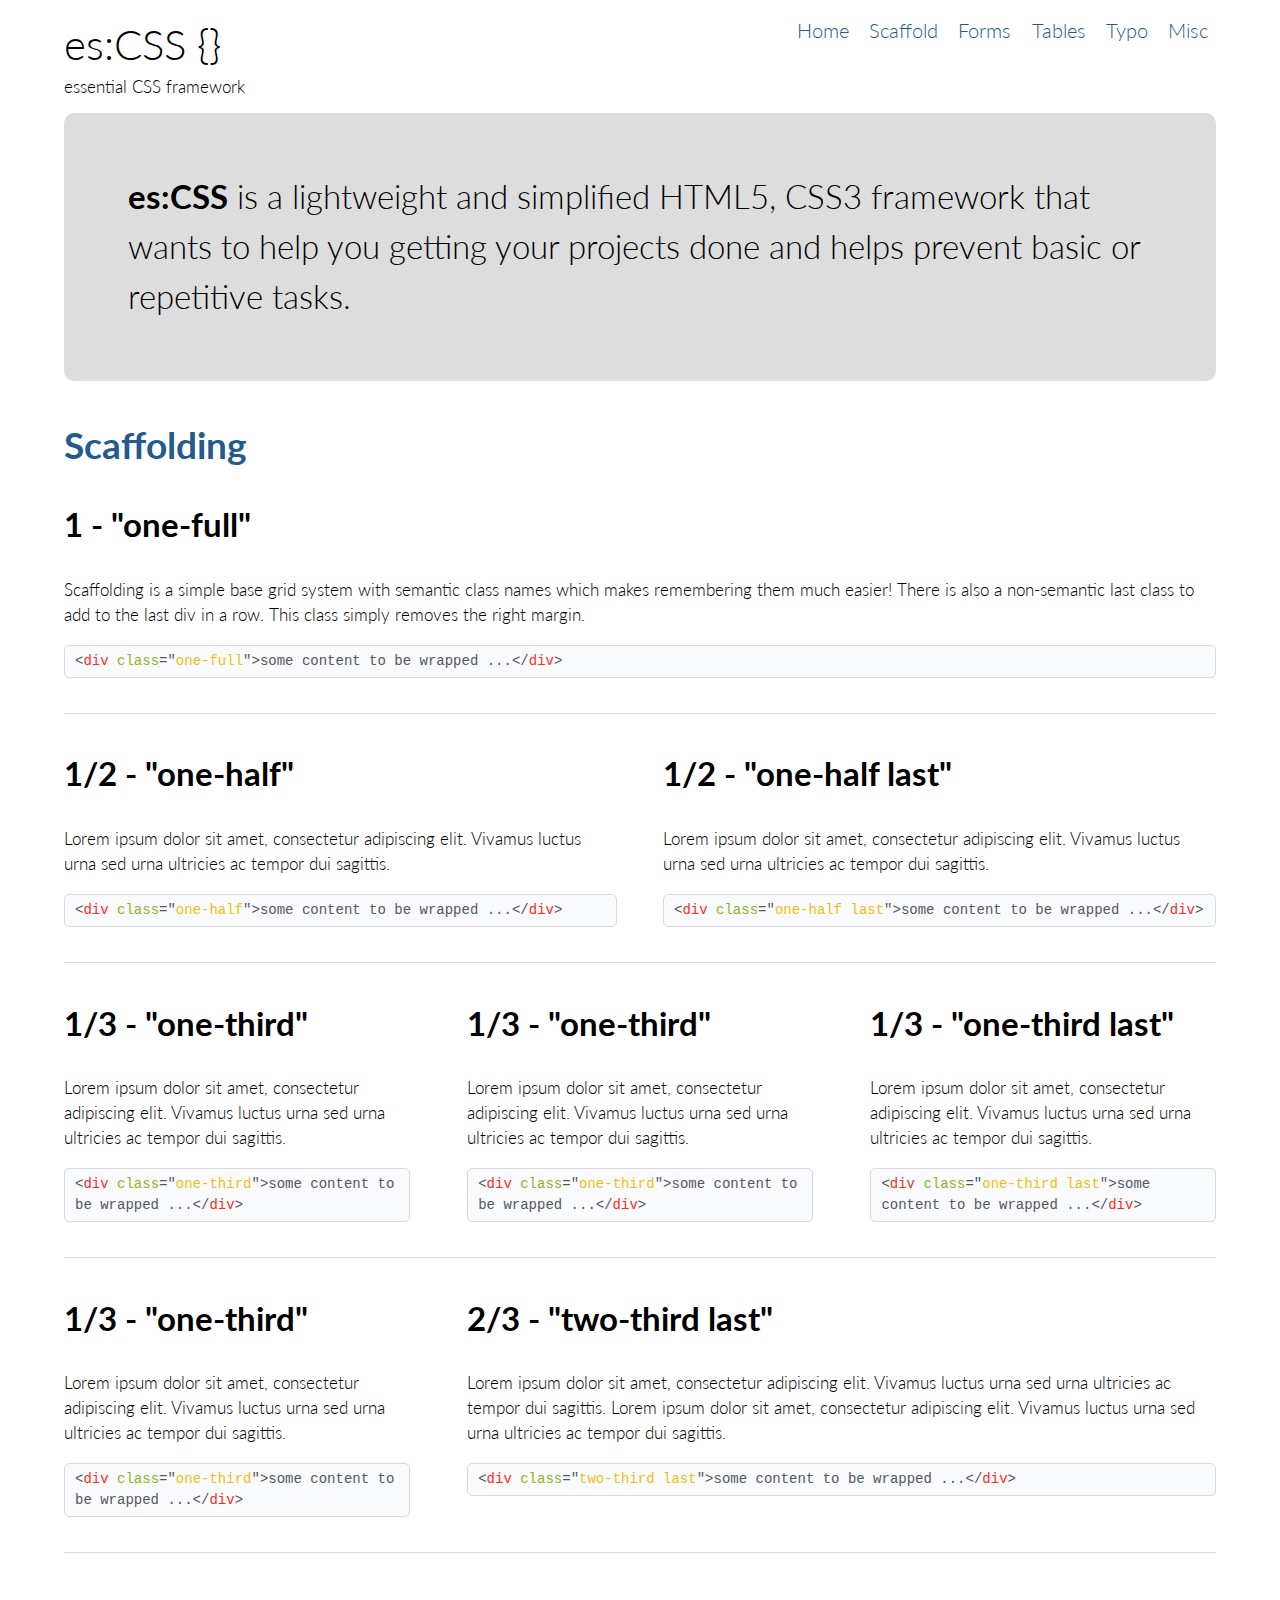
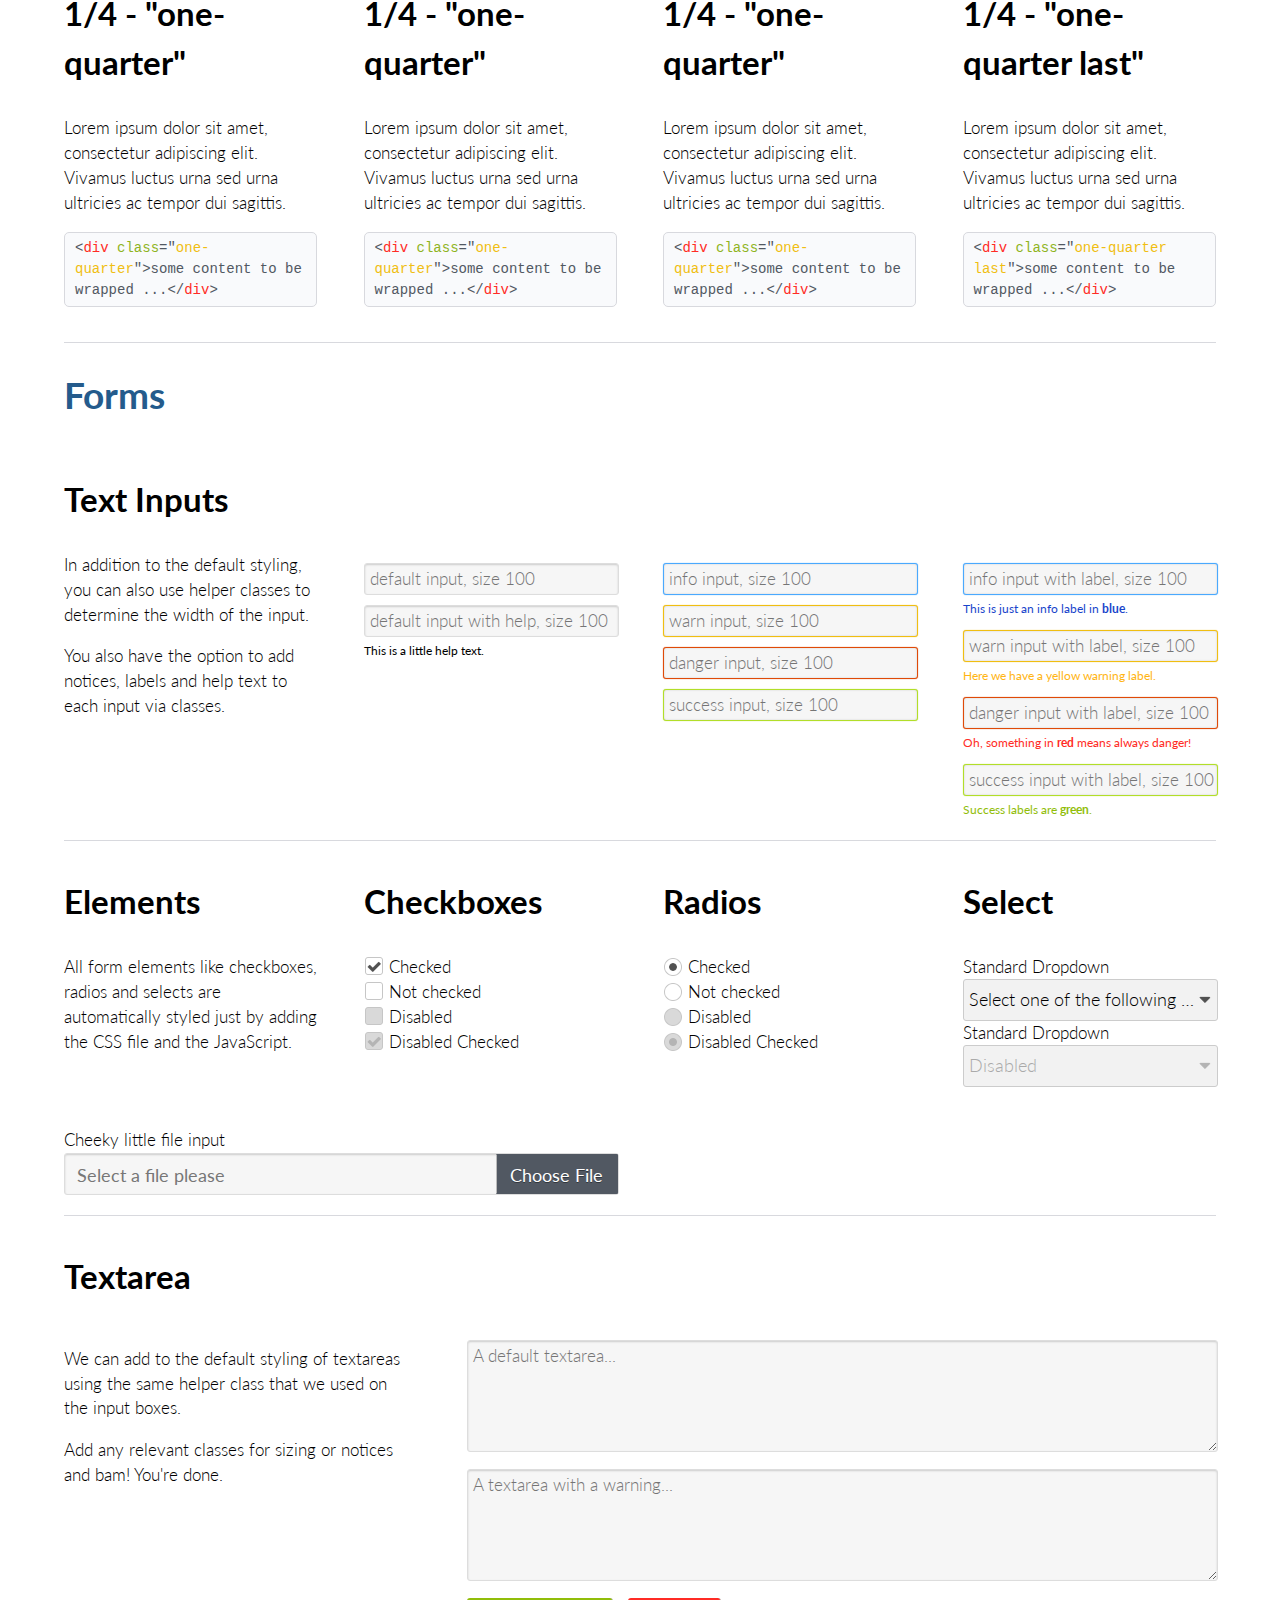
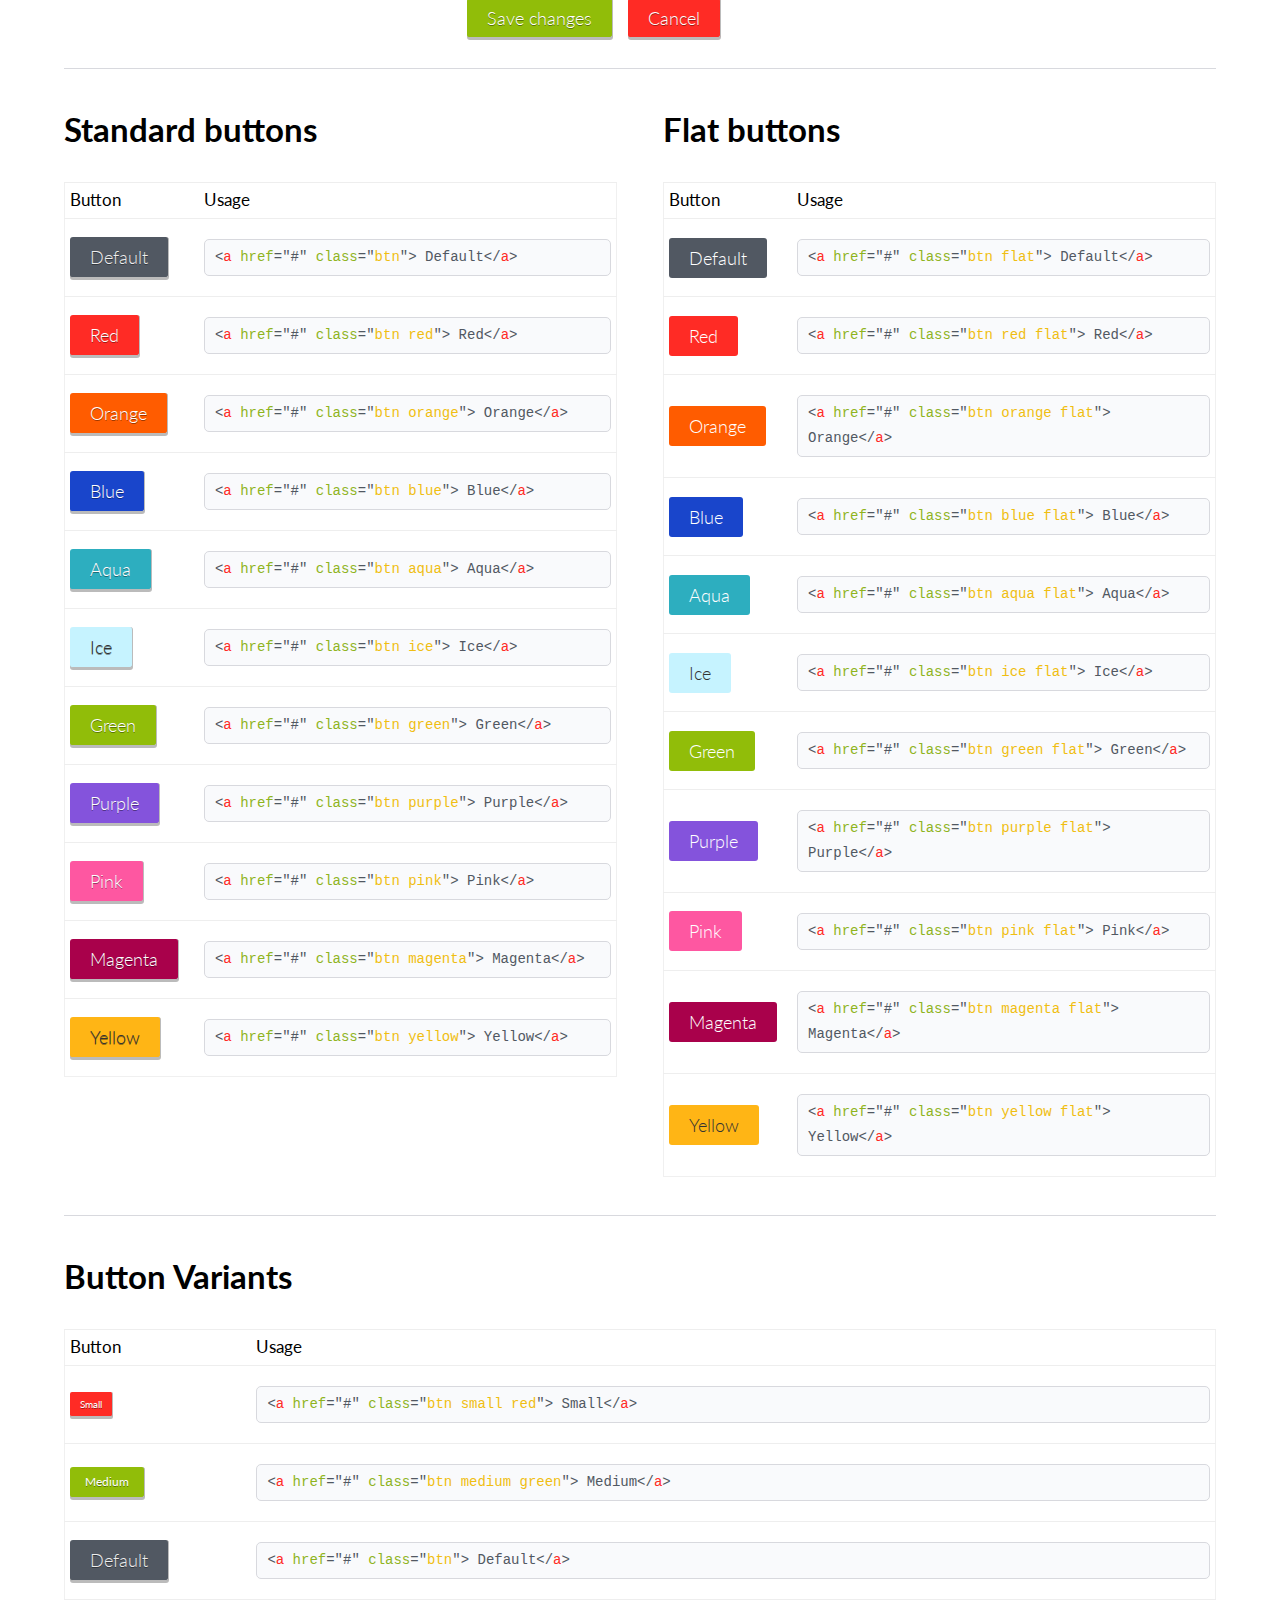
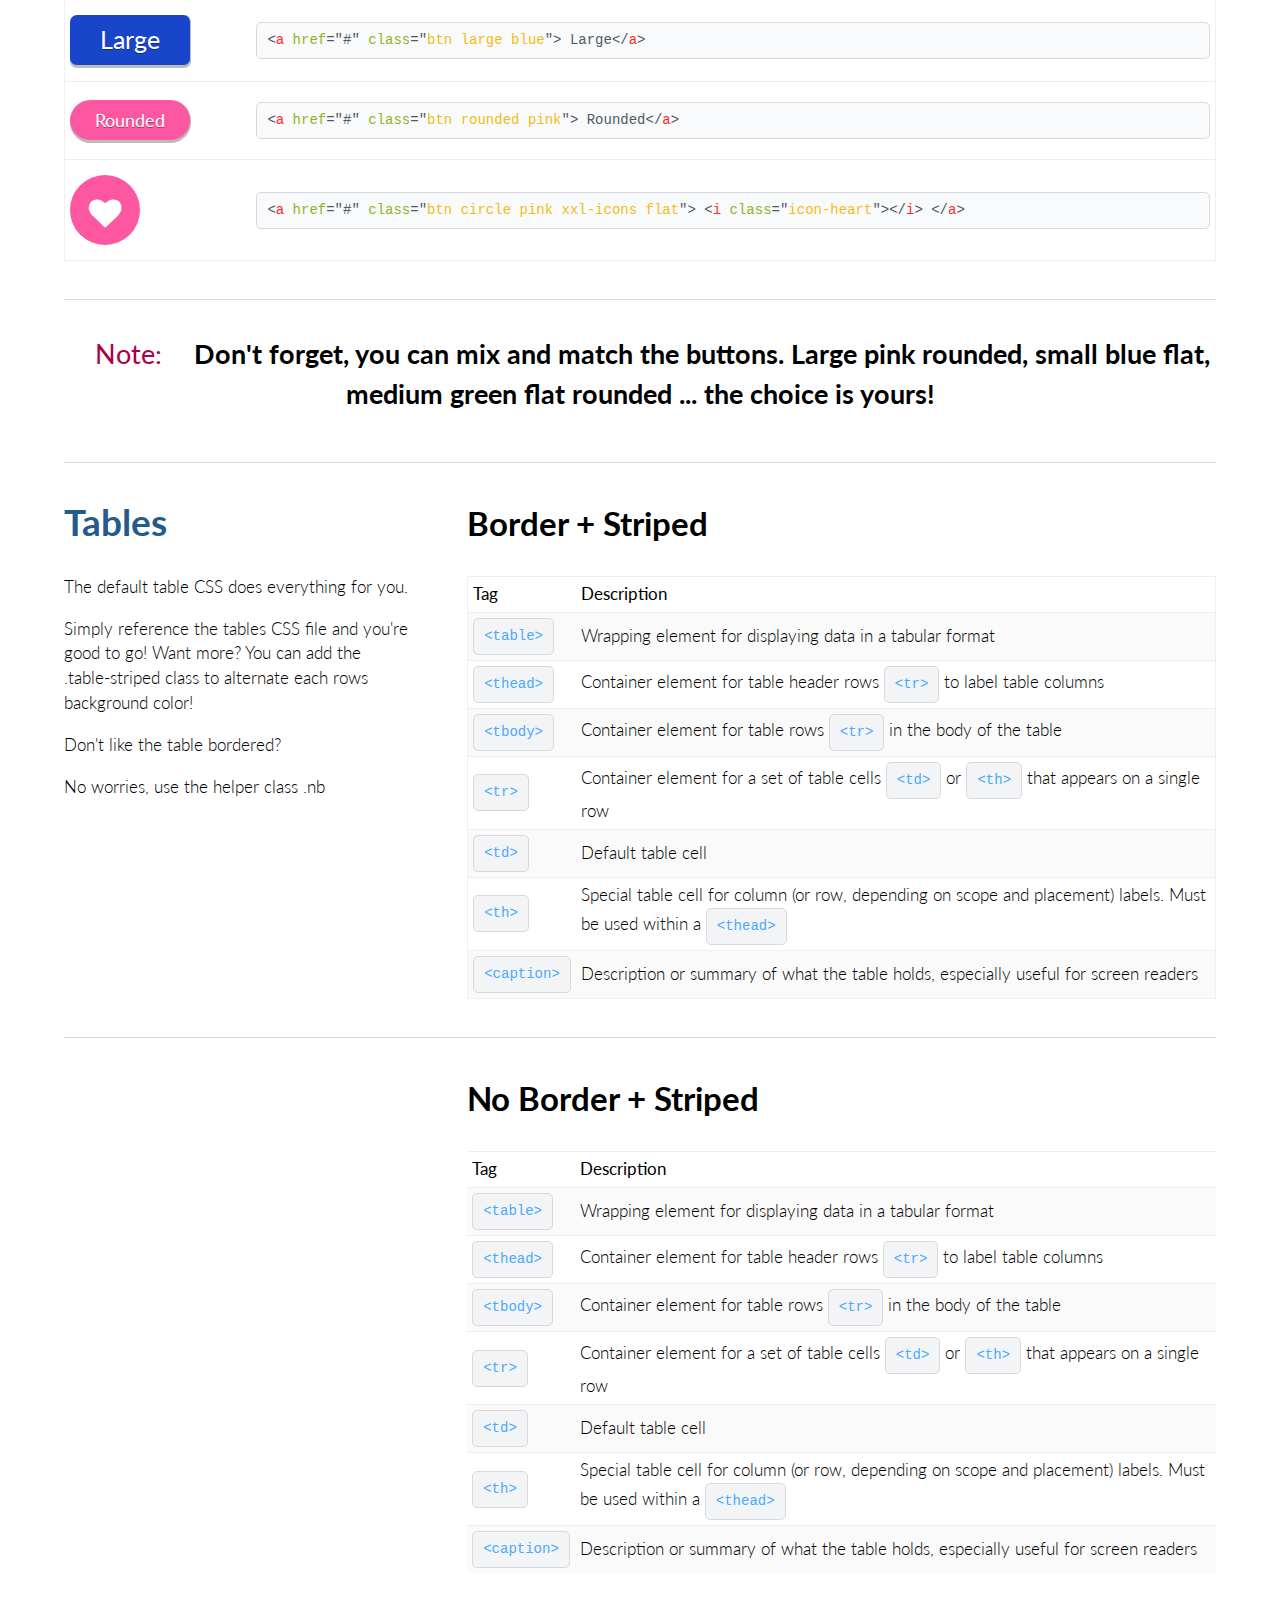
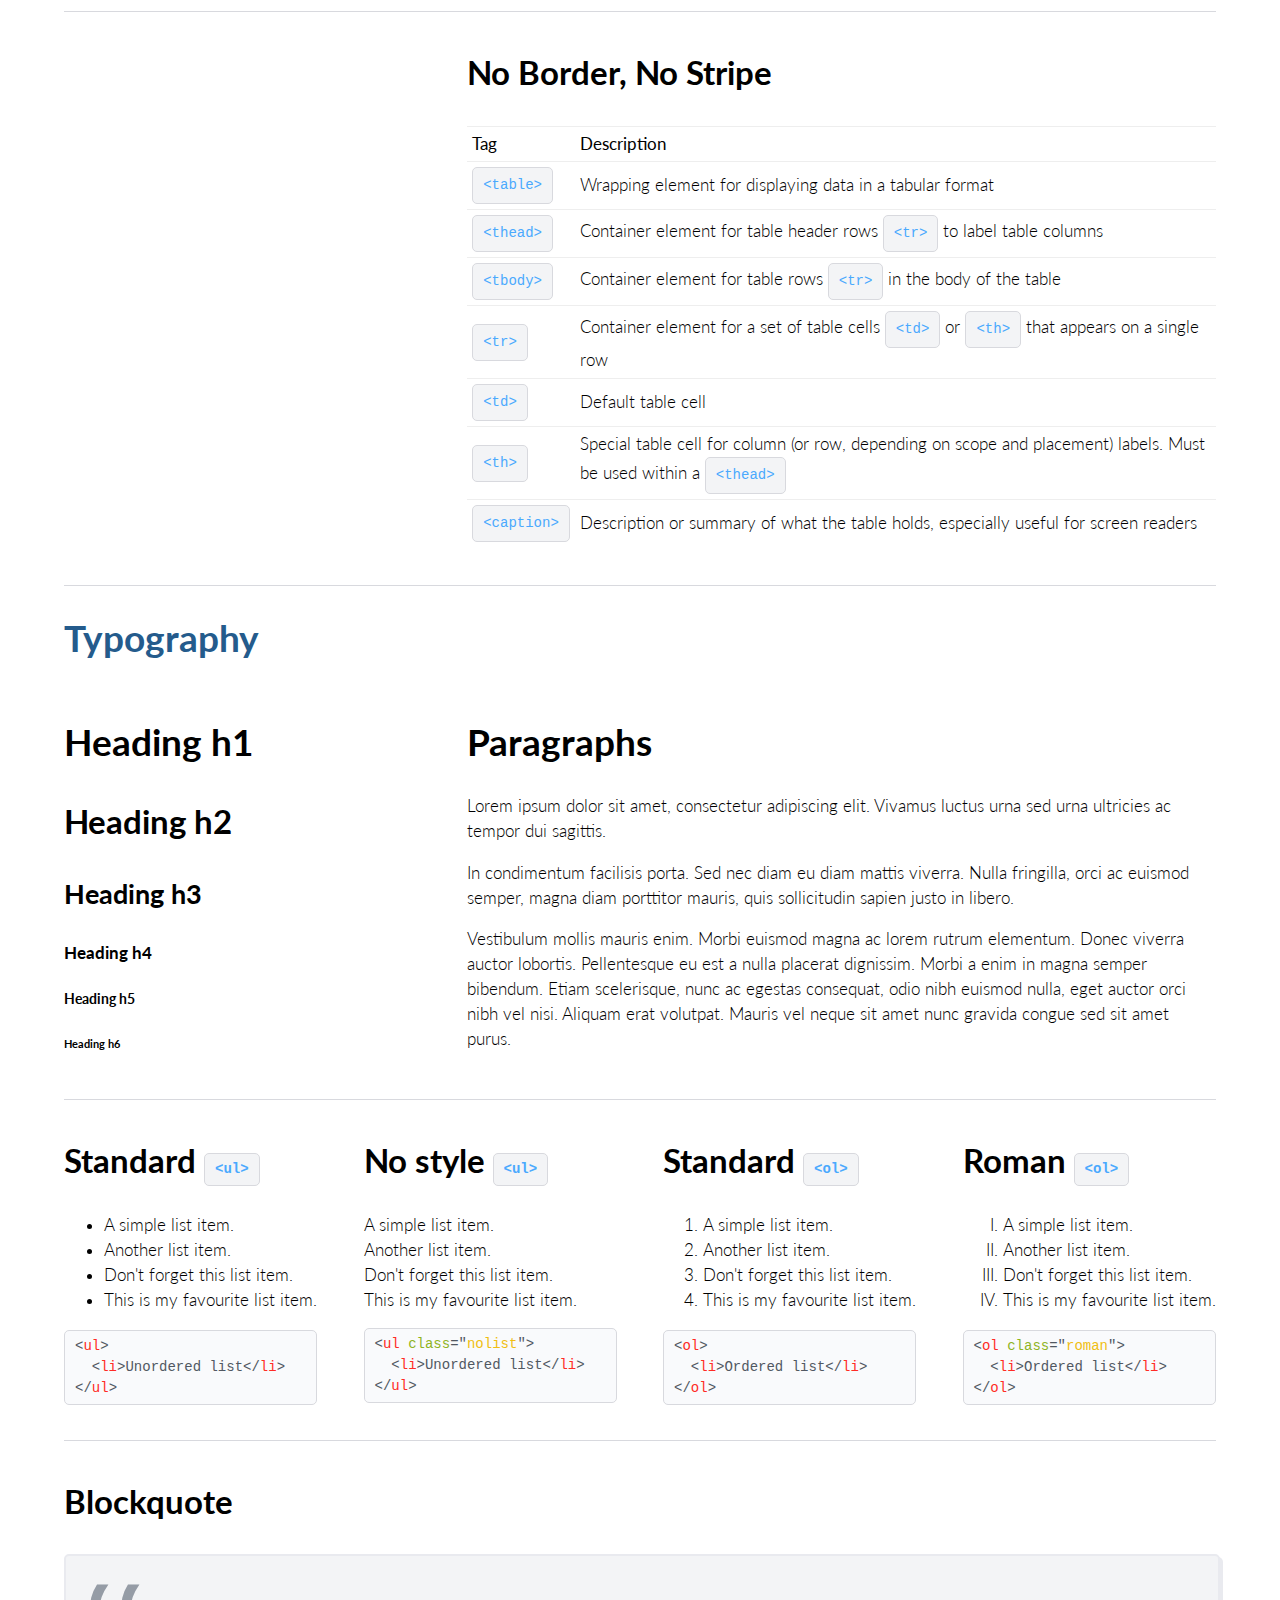
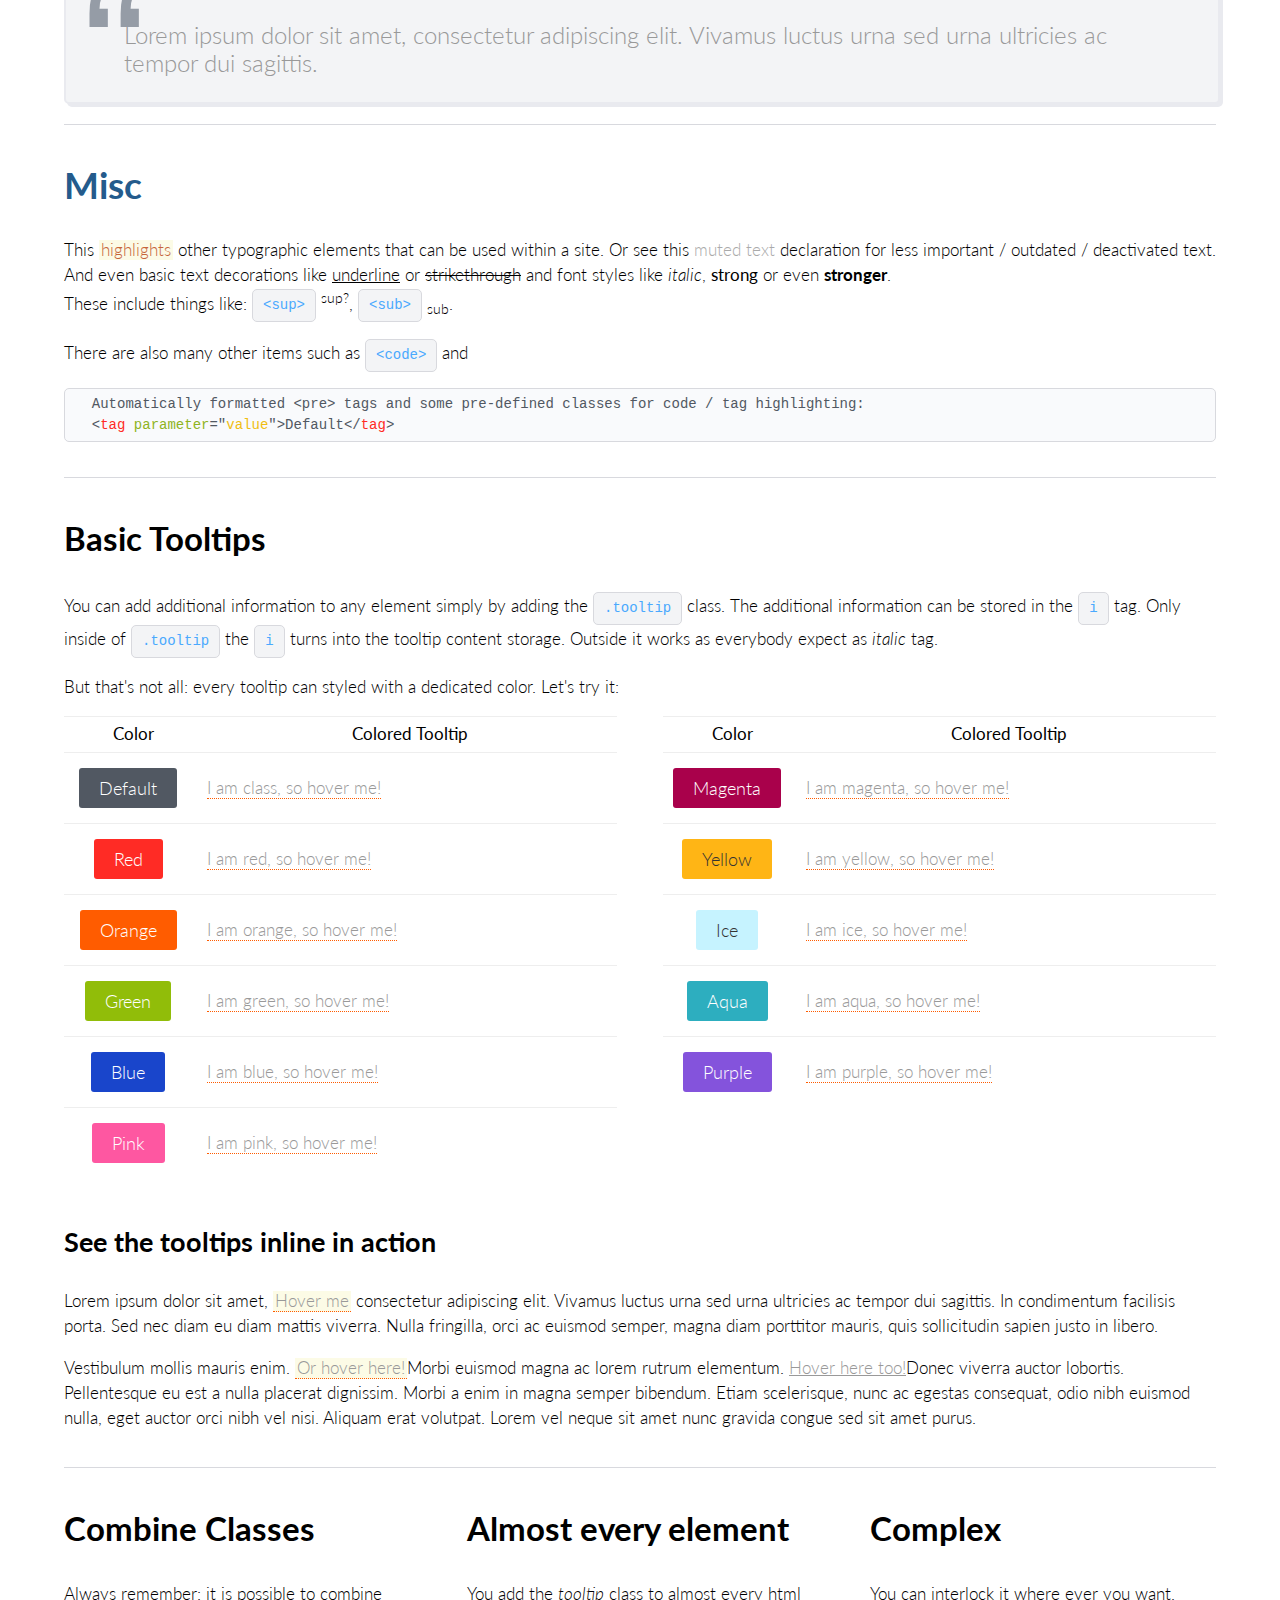
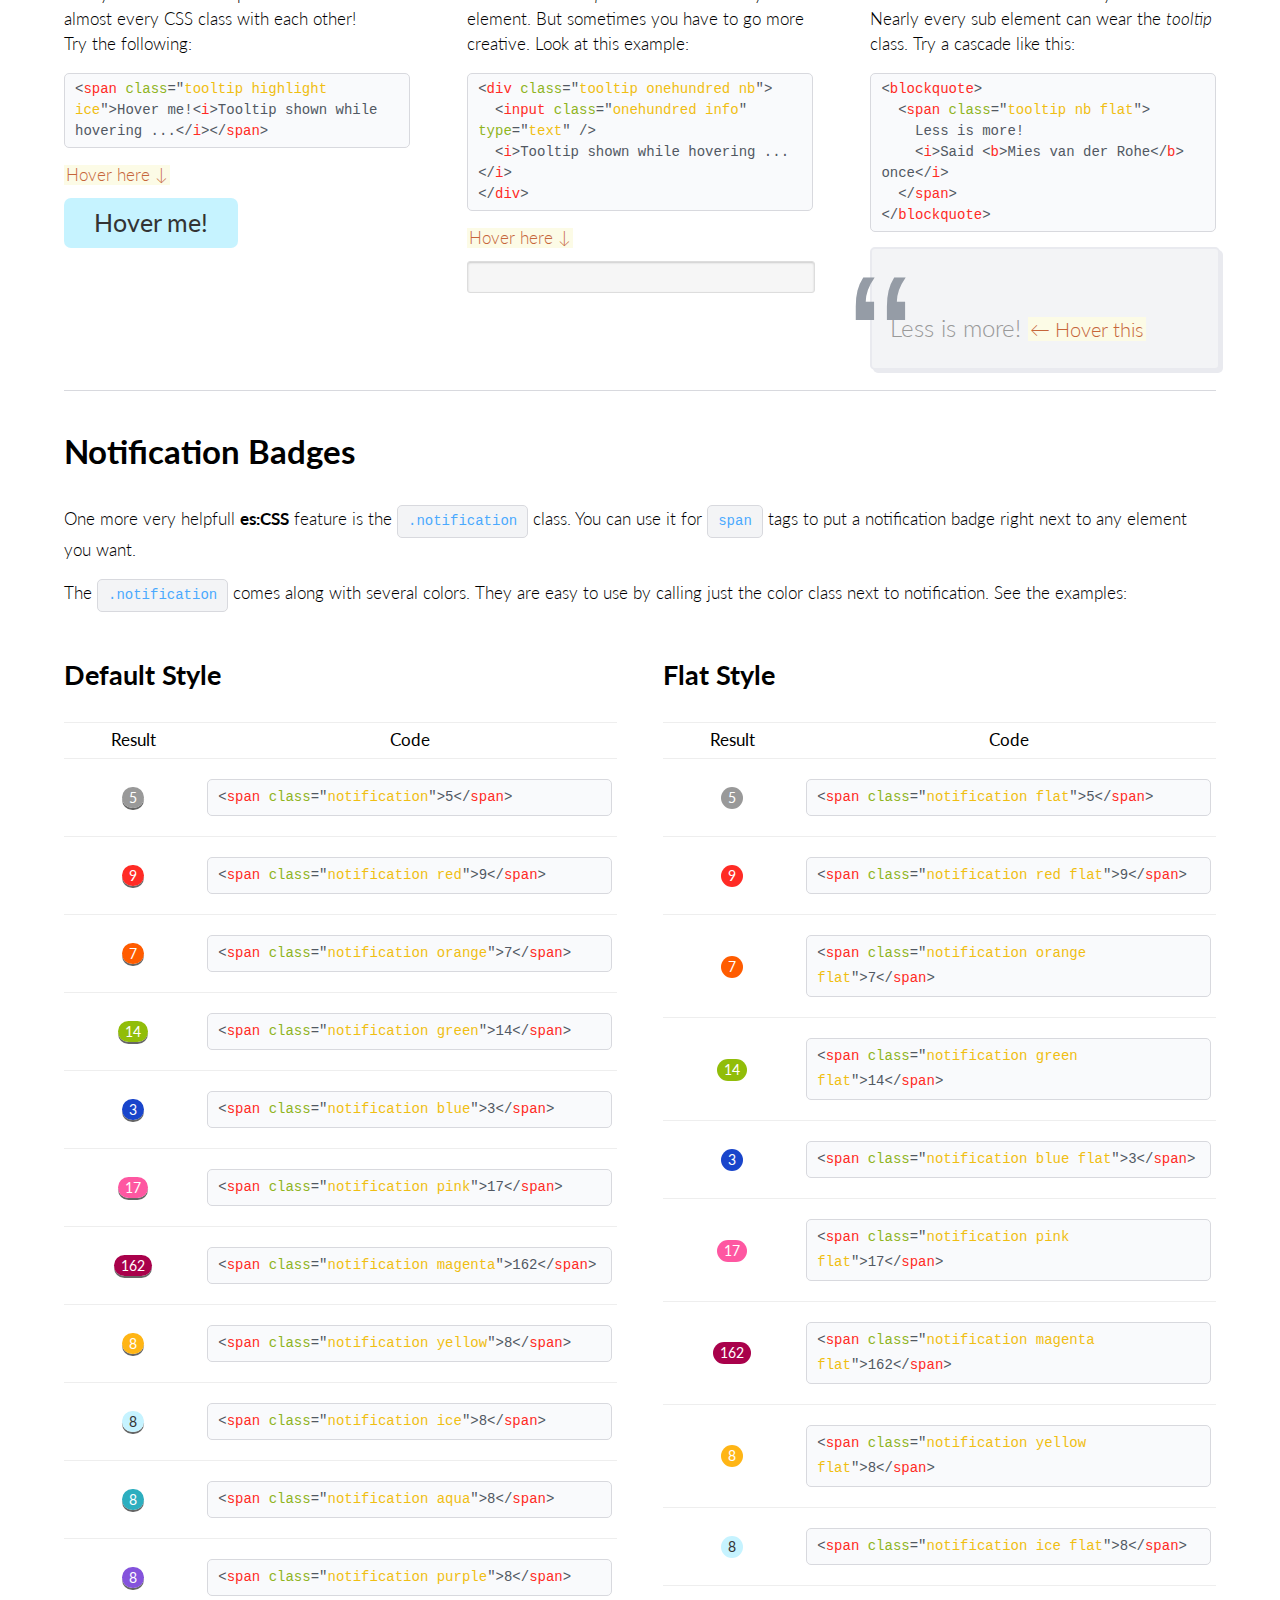
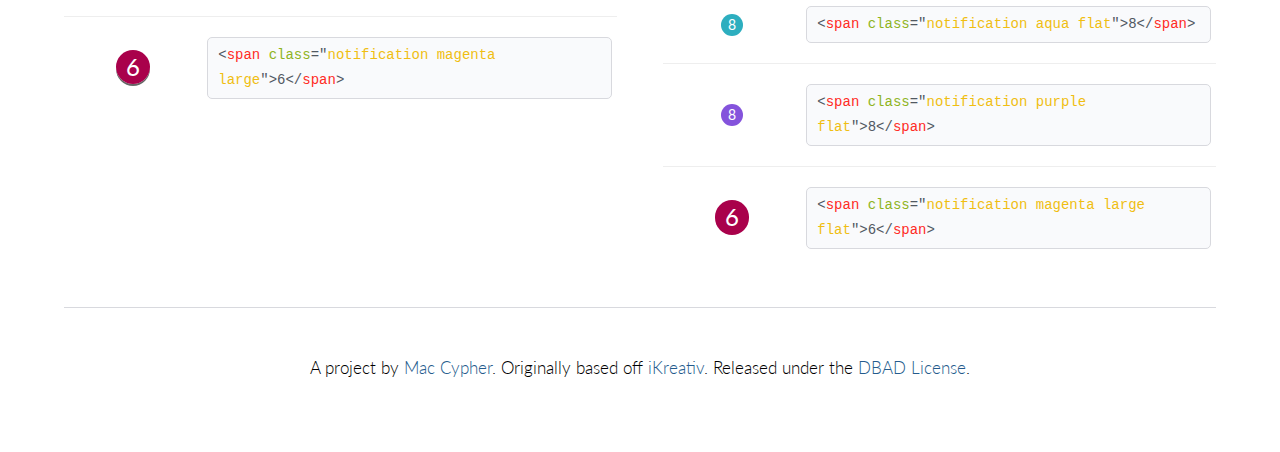
<file: es-css/index.html>
<!doctype html>

<!--[if lt IE 7]> 
	<html class="nojs ms lt_ie7" lang="en"> 
<![endif]-->

<!--[if IE 7]>    
	<html class="nojs ms ie7" lang="en"> 
<![endif]-->

<!--[if IE 8]>    
	<html class="nojs ms ie8" lang="en"> 
<![endif]-->

<!--[if gt IE 8]> 
	<html class="nojs ms" lang="en"> 
<![endif]-->

<html lang="en">

<head>
	<meta charset="utf-8">
	<meta http-equiv="X-UA-Compatible" content="IE=edge,chrome=1">
	<meta name="author" content="MacCypher">
	<meta name="description" content="eCSS - A reduced HTML5, CSS3 framework">
	<meta name="keywords" content="eCSS, reduced, css, framework, jquery, bootstrap, iKreativ, twitter, boilerplate, jquery, html5, ikreativ">
	<link rel="shortcut icon" href="assets/img/favicon.png">
	
	<!-- Mobile Viewport -->
	<meta name="viewport" content="width=device-width">

	<title>eCSS - A reduced HTML5, CSS3 framework</title>
	<!-- IMPORTANT: The "Uniform" CSS have to be loaded before jQuery will be loaded -->
	<link href="assets/css/uniform.default.css" rel="stylesheet">

	<script src="assets/js/jquery-2.0.2.min.js"></script>
	<script src="assets/js/jquery.uniform.min.js"></script>
    <script src="assets/js/app.js"></script>

	<!--
		Minify and combine all CSS files
		if you use webspace with php support
	-->
	<!-- <link href="assets/css/minified.css.php" rel="stylesheet"> -->
	
	<!-- Basic CSS integration, if you don't can od want use php minification above -->
	<link href="assets/css/typo.css" rel="stylesheet">
	<link href="assets/css/forms.css" rel="stylesheet">
	<link href="assets/css/tables.css" rel="stylesheet">
	<link href="assets/css/helpers.css" rel="stylesheet">
	<link href="assets/css/scaffold.css" rel="stylesheet">
	<link href="assets/css/icons.css" rel="stylesheet">
	<link href="assets/css/buttons.css" rel="stylesheet">

	<!-- Custom CSS integration goes heer: -->
	<link href="assets/css/app.css" rel="stylesheet">

</head>

<body>
	<div id="top-bar">
		<div id="logo">
			<a class="home-link" href="index.html"></a>
			<span class="logo-text">es:CSS <span class="sign">{}</span></span>
			<small>essential CSS framework</small>
		</div>
		<nav id="primary">
			<ul>
				<li><a href="#">Home</a></li>
				<li><a href="#scaffold">Scaffold</a></li>
				<li><a href="#forms">Forms</a></li>
				<li><a href="#tables">Tables</a></li>
				<li><a href="#typo">Typo</a></li>
				<li><a href="#misc">Misc</a></li>
			</ul>
		</nav>
	</div>
	<header>
		<p class="big-text"><strong>es:CSS</strong> is a lightweight and simplified HTML5, CSS3 framework that wants to help you getting your projects done and helps prevent basic or repetitive tasks.</p>
	</header>
	<section class="base">
		<div class="one-full">
			<h1><a name="scaffold">Scaffolding</a></h1>
			<h2>1 - "one-full"</h2>
			<p>Scaffolding is a simple base grid system with semantic class names which makes remembering them much easier! There is also a non-semantic last class to add to the last div in a row. This class simply removes the right margin.</p>
			<pre>&lt;<span class="tag">div</span><span class="cls"> class</span>=&quot;<span class="prm">one-full</span>&quot;&gt;some content to be wrapped ...&lt;/<span class="tag">div</span>&gt;</pre>
		</div>

		<hr>

		<div class="one-half">
			<h2>1/2 - "one-half"</h2>
			<p>Lorem ipsum dolor sit amet, consectetur adipiscing elit. Vivamus luctus urna sed urna ultricies ac tempor dui sagittis.</p>
			<pre>&lt;<span class="tag">div</span><span class="cls"> class</span>=&quot;<span class="prm">one-half</span>&quot;&gt;some content to be wrapped ...&lt;/<span class="tag">div</span>&gt;</pre>
		</div>

		<div class="one-half last">
			<h2>1/2 - "one-half last"</h2>
			<p>Lorem ipsum dolor sit amet, consectetur adipiscing elit. Vivamus luctus urna sed urna ultricies ac tempor dui sagittis.</p>
			<pre>&lt;<span class="tag">div</span><span class="cls"> class</span>=&quot;<span class="prm">one-half last</span>&quot;&gt;some content to be wrapped ...&lt;/<span class="tag">div</span>&gt;</pre>
		</div>

		<hr>

		<div class="one-third">
			<h2>1/3 - "one-third"</h2>
			<p>Lorem ipsum dolor sit amet, consectetur adipiscing elit. Vivamus luctus urna sed urna ultricies ac tempor dui sagittis.</p>
			<pre>&lt;<span class="tag">div</span><span class="cls"> class</span>=&quot;<span class="prm">one-third</span>&quot;&gt;some content to be wrapped ...&lt;/<span class="tag">div</span>&gt;</pre>
		</div>

		<div class="one-third">
			<h2>1/3 - "one-third"</h2>
			<p>Lorem ipsum dolor sit amet, consectetur adipiscing elit. Vivamus luctus urna sed urna ultricies ac tempor dui sagittis.</p>
			<pre>&lt;<span class="tag">div</span><span class="cls"> class</span>=&quot;<span class="prm">one-third</span>&quot;&gt;some content to be wrapped ...&lt;/<span class="tag">div</span>&gt;</pre>
		</div>

		<div class="one-third last">
			<h2>1/3 - "one-third last"</h2>
			<p>Lorem ipsum dolor sit amet, consectetur adipiscing elit. Vivamus luctus urna sed urna ultricies ac tempor dui sagittis.</p>
			<pre>&lt;<span class="tag">div</span><span class="cls"> class</span>=&quot;<span class="prm">one-third last</span>&quot;&gt;some content to be wrapped ...&lt;/<span class="tag">div</span>&gt;</pre>
		</div>

		<hr>

		<div class="one-third">
			<h2>1/3 - "one-third"</h2>
			<p>Lorem ipsum dolor sit amet, consectetur adipiscing elit. Vivamus luctus urna sed urna ultricies ac tempor dui sagittis.</p>
			<pre>&lt;<span class="tag">div</span><span class="cls"> class</span>=&quot;<span class="prm">one-third</span>&quot;&gt;some content to be wrapped ...&lt;/<span class="tag">div</span>&gt;</pre>
		</div>

		<div class="two-third last">
			<h2>2/3 - "two-third last"</h2>
			<p>Lorem ipsum dolor sit amet, consectetur adipiscing elit. Vivamus luctus urna sed urna ultricies ac tempor dui sagittis. Lorem ipsum dolor sit amet, consectetur adipiscing elit. Vivamus luctus urna sed urna ultricies ac tempor dui sagittis.</p>
			<pre>&lt;<span class="tag">div</span><span class="cls"> class</span>=&quot;<span class="prm">two-third last</span>&quot;&gt;some content to be wrapped ...&lt;/<span class="tag">div</span>&gt;</pre>
		</div>

		<hr>

		<div class="one-quarter">
			<h2>1/4 - "one-quarter"</h2>
			<p>Lorem ipsum dolor sit amet, consectetur adipiscing elit. Vivamus luctus urna sed urna ultricies ac tempor dui sagittis.</p>
			<pre>&lt;<span class="tag">div</span><span class="cls"> class</span>=&quot;<span class="prm">one-quarter</span>&quot;&gt;some content to be wrapped ...&lt;/<span class="tag">div</span>&gt;</pre>
		</div>

		<div class="one-quarter">
			<h2>1/4 - "one-quarter"</h2>
			<p>Lorem ipsum dolor sit amet, consectetur adipiscing elit. Vivamus luctus urna sed urna ultricies ac tempor dui sagittis.</p>
			<pre>&lt;<span class="tag">div</span><span class="cls"> class</span>=&quot;<span class="prm">one-quarter</span>&quot;&gt;some content to be wrapped ...&lt;/<span class="tag">div</span>&gt;</pre>
		</div>

		<div class="one-quarter">
			<h2>1/4 - "one-quarter"</h2>
			<p>Lorem ipsum dolor sit amet, consectetur adipiscing elit. Vivamus luctus urna sed urna ultricies ac tempor dui sagittis.</p>
			<pre>&lt;<span class="tag">div</span><span class="cls"> class</span>=&quot;<span class="prm">one-quarter</span>&quot;&gt;some content to be wrapped ...&lt;/<span class="tag">div</span>&gt;</pre>
		</div>

		<div class="one-quarter last">
			<h2>1/4 - "one-quarter last"</h2>
			<p>Lorem ipsum dolor sit amet, consectetur adipiscing elit. Vivamus luctus urna sed urna ultricies ac tempor dui sagittis.</p>
			<pre>&lt;<span class="tag">div</span><span class="cls"> class</span>=&quot;<span class="prm">one-quarter last</span>&quot;&gt;some content to be wrapped ...&lt;/<span class="tag">div</span>&gt;</pre>
		</div>

		<hr>


		<h1><a name="forms">Forms</a></h1>
		<form name="temp">
			<div class="one-quarter">
				<h2>Text Inputs</h2>
				<p>In addition to the default styling, you can also use helper classes to determine the width of the input.</p>
				<p>You also have the option to add notices, labels and help text to each input via classes.</p>
			</div>

			<div class="one-quarter">
				<h2>&nbsp;</h2>
				<input class="onehundred" type="text" placeholder="default input, size 100">
				<input class="onehundred" type="text" placeholder="default input with help, size 100">
				<label class="help-text">This is a little help text.</label>
			</div>

			<div class="one-quarter">
				<h2>&nbsp;</h2>
				<input class="onehundred info" type="text" placeholder="info input, size 100">
				<input class="onehundred warn" type="text" placeholder="warn input, size 100">
				<input class="onehundred danger" type="text" placeholder="danger input, size 100">
				<input class="onehundred success" type="text" placeholder="success input, size 100">
			</div>

			<div class="one-quarter last">
				<h2>&nbsp;</h2>
				<input class="onehundred info" type="text" placeholder="info input with label, size 100">
				<label class="help-text label-info">This is just an info label in <strong>blue</strong>.</label><br>

				<input class="onehundred warn" type="text" placeholder="warn input with label, size 100">
				<label class="help-text label-warn">Here we have a <strog>yellow</strog> warning label.</label><br>

				<input class="onehundred danger" type="text" placeholder="danger input with label, size 100">
				<label class="help-text label-danger">Oh, something in <strong>red</strong> means always danger!</label><br>

				<input class="onehundred success" type="text" placeholder="success input with label, size 100">
				<label class="help-text label-success">Success labels are <strong>green</strong>.</label><br>
			</div>

			<hr>

			<!-- elements -->
			<div class="one-quarter">
				<h2>Elements</h2>
				<p>All form elements like checkboxes, radios and selects are automatically styled just by adding the CSS file and the JavaScript.</p>
			</div>

			<!-- checkboxes -->
			<div class="one-quarter">
				<h2>Checkboxes</h2>
				<input type="checkbox" id="ch-first" value="" checked><label for="ch-first">Checked</label><br>
				<input type="checkbox" id="ch-second" value=""><label for="ch-second">Not checked</label><br>
				<input type="checkbox" id="ch-third" value="" disabled><label for="ch-third">Disabled</label><br>
				<input type="checkbox" id="ch-fourth" value="" disabled checked><label for="ch-fourth">Disabled Checked</label>
			</div>

			<!-- radios -->
			<div class="one-quarter">
				<h2>Radios</h2>
				<input type="radio" value="" id="r-first" name="myradio" checked><label for="r-first">Checked</label><br>
				<input type="radio" value="" id="r-second" name="myradio"><label for="r-second">Not checked</label><br>
				<input type="radio" value="" id="r-third" name="myradio2" disabled><label for="r-third">Disabled</label><br>
				<input type="radio" value="" id="r-fourth" name="myradio2" disabled checked><label for="r-fourth">Disabled Checked</label>
			</div>

			<!-- select -->
			<div class="one-quarter last">
				<h2>Select</h2>
				<label for="standard-dropdown">Standard Dropdown</label><br/>
				<select id="standard-dropdown" class="fixedWidth">
					<option>Select one of the following items ...</option>
					<option>A great option</option>
					<option>Another great option</option>
					<option>This option is better</option>
					<option>But this option is best</option>
				</select>

				<label for="standard-dropdown">Standard Dropdown</label><br/>
				<select id="standard-dropdown" class="fixedWidth" disabled>
					<option>Disabled</option>
				</select>
			</div>

			<p>&nbsp;</p>

			<div class="one-half">
				<label>Cheeky little file input</label><br>
				<input type="file" name="fileUpload" maxlength="100000" accept="image" />
			</div>

			<div class="one-half last">
			</div>

			<hr>

			<div class="one-full">
				<h2>Textarea</h2>
			</div>
			<div class="one-third">
				<p>We can add to the default styling of textareas using the same helper class that we used on the input boxes.</p>
				<p>Add any relevant classes for sizing or notices and bam! You're done.</p>
			</div>

			<div class="two-third last">
				<textarea class="onehundred" rows="5" placeholder="A default textarea..."></textarea><br>
				<textarea class="onehundred warning" rows="5" placeholder="A textarea with a warning..."></textarea><br>
				<input class="btn green" type="submit" value="Save changes" />
				<input class="btn red" type="reset" value="Cancel" />
			</div>
		</form>

		<hr>
<!-- Buttons goes here -->
		<div class="one-half">
			<h2>Standard buttons</h2>
			<table class="ns">
                <thead>
                    <tr>
                        <th>Button</th>
                        <th>Usage</th>
                    </tr>
                </thead>                
                <tbody>
                    <tr>
                        <td>
                            <a href="#" class="btn">Default</a>
                        </td>
                        <td>
                            <pre>&lt;<span class="tag">a</span> <span class="cls">href</span>=&quot;#&quot; <span class="cls">class</span>=&quot;<span class="prm">btn</span>&quot;&gt; Default&lt;/<span class="tag">a</span>&gt;</pre>
                        </td>
                    </tr>
                    <tr>
                        <td>
                            <a href="#" class="btn red">Red</a>
                        </td>
                        <td>
                            <pre>&lt;<span class="tag">a</span> <span class="cls">href</span>=&quot;#&quot; <span class="cls">class</span>=&quot;<span class="prm">btn red</span>&quot;&gt; Red&lt;/<span class="tag">a</span>&gt;</pre>
                        </td>
                    </tr>
                    <tr>
                        <td>
                            <a href="#" class="btn orange">Orange</a>
                        </td>
                        <td>
                            <pre>&lt;<span class="tag">a</span> <span class="cls">href</span>=&quot;#&quot; <span class="cls">class</span>=&quot;<span class="prm">btn orange</span>&quot;&gt; Orange&lt;/<span class="tag">a</span>&gt;</pre>
                        </td>
                    </tr>
                    <tr>
                        <td>
                            <a href="#" class="btn blue">Blue</a>
                        </td>
                        <td>
                            <pre>&lt;<span class="tag">a</span> <span class="cls">href</span>=&quot;#&quot; <span class="cls">class</span>=&quot;<span class="prm">btn blue</span>&quot;&gt; Blue&lt;/<span class="tag">a</span>&gt;</pre>
                        </td>
                    </tr>
                    <tr>
                        <td>
                            <a href="#" class="btn aqua">Aqua</a>
                        </td>
                        <td>
                            <pre>&lt;<span class="tag">a</span> <span class="cls">href</span>=&quot;#&quot; <span class="cls">class</span>=&quot;<span class="prm">btn aqua</span>&quot;&gt; Aqua&lt;/<span class="tag">a</span>&gt;</pre>
                        </td>
                    </tr>
                    <tr>
                        <td>
                            <a href="#" class="btn ice">Ice</a>
                        </td>
                        <td>
                            <pre>&lt;<span class="tag">a</span> <span class="cls">href</span>=&quot;#&quot; <span class="cls">class</span>=&quot;<span class="prm">btn ice</span>&quot;&gt; Ice&lt;/<span class="tag">a</span>&gt;</pre>
                        </td>
                    </tr>
                    <tr>
                        <td>
                            <a href="#" class="btn green">Green</a>
                        </td>
                        <td>
                            <pre>&lt;<span class="tag">a</span> <span class="cls">href</span>=&quot;#&quot; <span class="cls">class</span>=&quot;<span class="prm">btn green</span>&quot;&gt; Green&lt;/<span class="tag">a</span>&gt;</pre>
                        </td>
                    </tr>
                    <tr>
                        <td>
                            <a href="#" class="btn purple">Purple</a>
                        </td>
                        <td>
                            <pre>&lt;<span class="tag">a</span> <span class="cls">href</span>=&quot;#&quot; <span class="cls">class</span>=&quot;<span class="prm">btn purple</span>&quot;&gt; Purple&lt;/<span class="tag">a</span>&gt;</pre>
                        </td>
                    </tr>
                    <tr>
                        <td>
                            <a href="#" class="btn pink">Pink</a>
                        </td>
                        <td>
                            <pre>&lt;<span class="tag">a</span> <span class="cls">href</span>=&quot;#&quot; <span class="cls">class</span>=&quot;<span class="prm">btn pink</span>&quot;&gt; Pink&lt;/<span class="tag">a</span>&gt;</pre>
                        </td>
                    </tr>
                    <tr>
                        <td>
                            <a href="#" class="btn magenta">Magenta</a>
                        </td>
                        <td>
                            <pre>&lt;<span class="tag">a</span> <span class="cls">href</span>=&quot;#&quot; <span class="cls">class</span>=&quot;<span class="prm">btn magenta</span>&quot;&gt; Magenta&lt;/<span class="tag">a</span>&gt;</pre>
                        </td>
                    </tr>
                    <tr>
                        <td>
                            <a href="#" class="btn yellow">Yellow</a>
                        </td>
                        <td>
                            <pre>&lt;<span class="tag">a</span> <span class="cls">href</span>=&quot;#&quot; <span class="cls">class</span>=&quot;<span class="prm">btn yellow</span>&quot;&gt; Yellow&lt;/<span class="tag">a</span>&gt;</pre>
                        </td>
                    </tr>
                </tbody>
            </table>
        </div>

        <div class="one-half last">
			<h2>Flat buttons</h2>
			<table class="ns">
                <thead>
                    <tr>
                        <th>Button</th>
                        <th>Usage</th>
                    </tr>
                </thead>                
                <tbody>
                    <tr>
                        <td>
                            <a href="#" class="btn flat">Default</a>
                        </td>
                        <td>
                            <pre>&lt;<span class="tag">a</span> <span class="cls">href</span>=&quot;#&quot; <span class="cls">class</span>=&quot;<span class="prm">btn flat</span>&quot;&gt; Default&lt;/<span class="tag">a</span>&gt;</pre>
                        </td>
                    </tr>
                    <tr>
                        <td>
                            <a href="#" class="btn red flat">Red</a>
                        </td>
                        <td>
                            <pre>&lt;<span class="tag">a</span> <span class="cls">href</span>=&quot;#&quot; <span class="cls">class</span>=&quot;<span class="prm">btn red flat</span>&quot;&gt; Red&lt;/<span class="tag">a</span>&gt;</pre>
                        </td>
                    </tr>
                    <tr>
                        <td>
                            <a href="#" class="btn orange flat">Orange</a>
                        </td>
                        <td>
                            <pre>&lt;<span class="tag">a</span> <span class="cls">href</span>=&quot;#&quot; <span class="cls">class</span>=&quot;<span class="prm">btn orange flat</span>&quot;&gt; Orange&lt;/<span class="tag">a</span>&gt;</pre>
                        </td>
                    </tr>
                    <tr>
                        <td>
                            <a href="#" class="btn blue flat">Blue</a>
                        </td>
                        <td>
                            <pre>&lt;<span class="tag">a</span> <span class="cls">href</span>=&quot;#&quot; <span class="cls">class</span>=&quot;<span class="prm">btn blue flat</span>&quot;&gt; Blue&lt;/<span class="tag">a</span>&gt;</pre>
                        </td>
                    </tr>
                    <tr>
                        <td>
                            <a href="#" class="btn aqua flat">Aqua</a>
                        </td>
                        <td>
                            <pre>&lt;<span class="tag">a</span> <span class="cls">href</span>=&quot;#&quot; <span class="cls">class</span>=&quot;<span class="prm">btn aqua flat</span>&quot;&gt; Aqua&lt;/<span class="tag">a</span>&gt;</pre>
                        </td>
                    </tr>
                    <tr>
                        <td>
                            <a href="#" class="btn ice flat">Ice</a>
                        </td>
                        <td>
                            <pre>&lt;<span class="tag">a</span> <span class="cls">href</span>=&quot;#&quot; <span class="cls">class</span>=&quot;<span class="prm">btn ice flat</span>&quot;&gt; Ice&lt;/<span class="tag">a</span>&gt;</pre>
                        </td>
                    </tr>
                    <tr>
                        <td>
                            <a href="#" class="btn green flat">Green</a>
                        </td>
                        <td>
                            <pre>&lt;<span class="tag">a</span> <span class="cls">href</span>=&quot;#&quot; <span class="cls">class</span>=&quot;<span class="prm">btn green flat</span>&quot;&gt; Green&lt;/<span class="tag">a</span>&gt;</pre>
                        </td>
                    </tr>
                    <tr>
                        <td>
                            <a href="#" class="btn purple flat">Purple</a>
                        </td>
                        <td>
                            <pre>&lt;<span class="tag">a</span> <span class="cls">href</span>=&quot;#&quot; <span class="cls">class</span>=&quot;<span class="prm">btn purple flat</span>&quot;&gt; Purple&lt;/<span class="tag">a</span>&gt;</pre>
                        </td>
                    </tr>
                    <tr>
                        <td>
                            <a href="#" class="btn pink flat">Pink</a>
                        </td>
                        <td>
                            <pre>&lt;<span class="tag">a</span> <span class="cls">href</span>=&quot;#&quot; <span class="cls">class</span>=&quot;<span class="prm">btn pink flat</span>&quot;&gt; Pink&lt;/<span class="tag">a</span>&gt;</pre>
                        </td>
                    </tr>
                    <tr>
                        <td>
                            <a href="#" class="btn magenta flat">Magenta</a>
                        </td>
                        <td>
                            <pre>&lt;<span class="tag">a</span> <span class="cls">href</span>=&quot;#&quot; <span class="cls">class</span>=&quot;<span class="prm">btn magenta flat</span>&quot;&gt; Magenta&lt;/<span class="tag">a</span>&gt;</pre>
                        </td>
                    </tr>
                    <tr>
                        <td>
                            <a href="#" class="btn yellow flat">Yellow</a>
                        </td>
                        <td>
                            <pre>&lt;<span class="tag">a</span> <span class="cls">href</span>=&quot;#&quot; <span class="cls">class</span>=&quot;<span class="prm">btn yellow flat</span>&quot;&gt; Yellow&lt;/<span class="tag">a</span>&gt;</pre>
                        </td>
                    </tr>
                </tbody>
            </table>
        </div>

        <hr>

        <div class="one-full">
			<h2>Button Variants</h2>

			<table class="ns">
                <thead>
                    <tr>
                        <th>Button</th>
                        <th>Usage</th>
                    </tr>
                </thead>
                
                <tbody>
                    <tr>
                        <td>
                            <a href="#" class="btn small red">Small</a>
                        </td>
                        <td>
                            <pre>&lt;<span class="tag">a</span> <span class="cls">href</span>=&quot;#&quot; <span class="cls">class</span>=&quot;<span class="prm">btn small red</span>&quot;&gt; Small&lt;/<span class="tag">a</span>&gt;</pre>
                        </td>
                    </tr>
                    <tr>
                        <td>
                            <a href="#" class="btn medium green">Medium</a>
                        </td>
                        <td>
                            <pre>&lt;<span class="tag">a</span> <span class="cls">href</span>=&quot;#&quot; <span class="cls">class</span>=&quot;<span class="prm">btn medium green</span>&quot;&gt; Medium&lt;/<span class="tag">a</span>&gt;</pre>
                        </td>
                    </tr>
                    <tr>
                        <td>
                            <a href="#" class="btn">Default</a>
                        </td>
                        <td>
                            <pre>&lt;<span class="tag">a</span> <span class="cls">href</span>=&quot;#&quot; <span class="cls">class</span>=&quot;<span class="prm">btn</span>&quot;&gt; Default&lt;/<span class="tag">a</span>&gt;</pre>
                        </td>
                    </tr>
                    <tr>
                        <td>
                            <a href="#" class="btn large blue">Large</a>
                        </td>
                        <td>
                            <pre>&lt;<span class="tag">a</span> <span class="cls">href</span>=&quot;#&quot; <span class="cls">class</span>=&quot;<span class="prm">btn large blue</span>&quot;&gt; Large&lt;/<span class="tag">a</span>&gt;</pre>
                        </td>
                    </tr>
                    <tr>
                        <td>
                            <a href="#" class="btn rounded pink">Rounded</a>
                        </td>
                        <td>
                            <pre>&lt;<span class="tag">a</span> <span class="cls">href</span>=&quot;#&quot; <span class="cls">class</span>=&quot;<span class="prm">btn rounded pink</span>&quot;&gt; Rounded&lt;/<span class="tag">a</span>&gt;</pre>
                        </td>
                    </tr>
                    <tr>
                        <td>
                            <a href="#" class="btn circle pink xxl-icons flat"><i class="icon-heart"></i></a>
                        </td>
                        <td>
                            <pre>&lt;<span class="tag">a</span> <span class="cls">href</span>=&quot;#&quot; <span class="cls">class</span>=&quot;<span class="prm">btn circle pink xxl-icons flat</span>&quot;&gt; &lt;<span class="tag">i</span> <span class="cls">class</span>=&quot;<span class="prm">icon-heart</span>&quot;&gt;&lt;/<span class="tag">i</span>&gt; &lt;/<span class="tag">a</span>&gt;</pre>
                        </td>
                    </tr>
                </tbody>
            </table>
        </div>

        <hr>

        <div class="one-full aligncenter">
	        <h3><span class="rounded magenta">Note:</span> Don't forget, you can mix and match the buttons. Large pink rounded, small blue flat, medium green flat rounded ... the choice is yours!</h3>
		</div>

		<hr>

		<div class="one-third">
			<h1><a name="tables">Tables</a></h1>
			<p>The default table CSS does everything for you.</p>
			<p>Simply reference the tables CSS file and you're good to go! Want more? You can add the .table-striped class to alternate each rows background color!</p>
			<p>Don't like the table bordered?</p>
			<p>No worries, use the helper class .nb</p>
		</div>
		
		<div class="two-third last">
			<h2>Border + Striped</h2>
			<table class="table-striped">
				<thead>
					<tr>
						<th>Tag</th>
						<th>Description</th>
					</tr>
				</thead>

				<tbody>
					<tr>
						<td>
							<code>&lt;table&gt;</code>
						</td>
						<td>
							Wrapping element for displaying data in a tabular format
						</td>
					</tr>
					<tr>
						<td>
							<code>&lt;thead&gt;</code>
						</td>
						<td>
							Container element for table header rows <code>&lt;tr&gt;</code> to label table columns
						</td>
					</tr>
					<tr>
						<td>
							<code>&lt;tbody&gt;</code>
						</td>
						<td>
							Container element for table rows <code>&lt;tr&gt;</code> in the body of the table
						</td>
					</tr>
					<tr>
						<td>
							<code>&lt;tr&gt;</code>
						</td>
						<td>
							Container element for a set of table cells <code>&lt;td&gt;</code> or <code>&lt;th&gt;</code> that appears on a single row
						</td>
					</tr>
					<tr>
						<td>
							<code>&lt;td&gt;</code>
						</td>
						<td>
							Default table cell
						</td>
					</tr>
					<tr>
						<td>
							<code>&lt;th&gt;</code>
						</td>
						<td>
							Special table cell for column (or row, depending on scope and placement) labels. Must be used within a <code>&lt;thead&gt;</code>
						</td>
					</tr>
					<tr>
						<td>
							<code>&lt;caption&gt;</code>
						</td>
						<td>
							Description or summary of what the table holds, especially useful for screen readers
						</td>
					</tr>
				</tbody>
			</table>
		</div>

		<hr>
<!-- No Border + Striped -->
		<div class="one-third">
			<p></p>
		</div>

		<div class="two-third last">
			<h2>No Border + Striped</h2>
			<table class="table-striped nb">
				<thead>
					<tr>
						<th>Tag</th>
						<th>Description</th>
					</tr>
				</thead>

				<tbody>
					<tr>
						<td>
							<code>&lt;table&gt;</code>
						</td>
						<td>
							Wrapping element for displaying data in a tabular format
						</td>
					</tr>
					<tr>
						<td>
							<code>&lt;thead&gt;</code>
						</td>
						<td>
							Container element for table header rows <code>&lt;tr&gt;</code> to label table columns
						</td>
					</tr>
					<tr>
						<td>
							<code>&lt;tbody&gt;</code>
						</td>
						<td>
							Container element for table rows <code>&lt;tr&gt;</code> in the body of the table
						</td>
					</tr>
					<tr>
						<td>
							<code>&lt;tr&gt;</code>
						</td>
						<td>
							Container element for a set of table cells <code>&lt;td&gt;</code> or <code>&lt;th&gt;</code> that appears on a single row
						</td>
					</tr>
					<tr>
						<td>
							<code>&lt;td&gt;</code>
						</td>
						<td>
							Default table cell
						</td>
					</tr>
					<tr>
						<td>
							<code>&lt;th&gt;</code>
						</td>
						<td>
							Special table cell for column (or row, depending on scope and placement) labels. Must be used within a <code>&lt;thead&gt;</code>
						</td>
					</tr>
					<tr>
						<td>
							<code>&lt;caption&gt;</code>
						</td>
						<td>
							Description or summary of what the table holds, especially useful for screen readers
						</td>
					</tr>
				</tbody>
			</table>
		</div>

		<hr>
<!-- No Border, No Stripe -->
		<div class="one-third">
			<p></p>
		</div>

		<div class="two-third last">
			<h2>No Border, No Stripe</h2>
			<table class="ns nb">
				<thead>
					<tr>
						<th>Tag</th>
						<th>Description</th>
					</tr>
				</thead>

				<tbody>
					<tr>
						<td>
							<code>&lt;table&gt;</code>
						</td>
						<td>
							Wrapping element for displaying data in a tabular format
						</td>
					</tr>
					<tr>
						<td>
							<code>&lt;thead&gt;</code>
						</td>
						<td>
							Container element for table header rows <code>&lt;tr&gt;</code> to label table columns
						</td>
					</tr>
					<tr>
						<td>
							<code>&lt;tbody&gt;</code>
						</td>
						<td>
							Container element for table rows <code>&lt;tr&gt;</code> in the body of the table
						</td>
					</tr>
					<tr>
						<td>
							<code>&lt;tr&gt;</code>
						</td>
						<td>
							Container element for a set of table cells <code>&lt;td&gt;</code> or <code>&lt;th&gt;</code> that appears on a single row
						</td>
					</tr>
					<tr>
						<td>
							<code>&lt;td&gt;</code>
						</td>
						<td>
							Default table cell
						</td>
					</tr>
					<tr>
						<td>
							<code>&lt;th&gt;</code>
						</td>
						<td>
							Special table cell for column (or row, depending on scope and placement) labels. Must be used within a <code>&lt;thead&gt;</code>
						</td>
					</tr>
					<tr>
						<td>
							<code>&lt;caption&gt;</code>
						</td>
						<td>
							Description or summary of what the table holds, especially useful for screen readers
						</td>
					</tr>
				</tbody>
			</table>
		</div>

		<hr>

		<h1><a name="typo">Typography</a></h1>
		<div class="one-third">
			<h1>Heading h1</h1>
			<h2>Heading h2</h2>
			<h3>Heading h3</h3>
			<h4>Heading h4</h4>
			<h5>Heading h5</h5>
			<h6>Heading h6</h6>
		</div>

		<div class="two-third last">
			<h1>Paragraphs</h1>
			<p>Lorem ipsum dolor sit amet, consectetur adipiscing elit. Vivamus luctus urna sed urna ultricies ac tempor dui sagittis.</p> 
			<p>In condimentum facilisis porta. Sed nec diam eu diam mattis viverra. Nulla fringilla, orci ac euismod semper, magna diam porttitor mauris, quis sollicitudin sapien justo in libero.</p>
			<p>Vestibulum mollis mauris enim. Morbi euismod magna ac lorem rutrum elementum. Donec viverra auctor lobortis. Pellentesque eu est a nulla placerat dignissim. Morbi a enim in magna semper bibendum. Etiam scelerisque, nunc ac egestas consequat, odio nibh euismod nulla, eget auctor orci nibh vel nisi. Aliquam erat volutpat. Mauris vel neque sit amet nunc gravida congue sed sit amet purus.</p>
		</div>

		<hr>

		<div class="one-quarter">
			<h2>Standard <code>&lt;ul&gt;</code></h2>
			<ul>
				<li>A simple list item.</li>
				<li>Another list item.</li>
				<li>Don't forget this list item.</li>
				<li>This is my favourite list item.</li>
			</ul>
<pre>
&lt;<span class="tag">ul</span>&gt;
  &lt;<span class="tag">li</span>&gt;Unordered list&lt;/<span class="tag">li</span>&gt;
&lt;/<span class="tag">ul</span>&gt;
</pre>
		</div>

		<div class="one-quarter">
			<h2>No style <code>&lt;ul&gt;</code></h2>
			<ul class="nolist">
				<li>A simple list item.</li>
				<li>Another list item.</li>
				<li>Don't forget this list item.</li>
				<li>This is my favourite list item.</li>
			</ul>
<pre>
&lt;<span class="tag">ul</span> <span class="cls">class</span>=&quot;<span class="prm">nolist</span>&quot;&gt;
  &lt;<span class="tag">li</span>&gt;Unordered list&lt;/<span class="tag">li</span>&gt;
&lt;/<span class="tag">ul</span>&gt;
</pre>
		</div>

		<div class="one-quarter">
			<h2>Standard <code>&lt;ol&gt;</code></h2>
			<ol>
				<li>A simple list item.</li>
				<li>Another list item.</li>
				<li>Don't forget this list item.</li>
				<li>This is my favourite list item.</li>
			</ol>
<pre>
&lt;<span class="tag">ol</span>&gt;
  &lt;<span class="tag">li</span>&gt;Ordered list&lt;/<span class="tag">li</span>&gt;
&lt;/<span class="tag">ol</span>&gt;
</pre>
		</div>

		<div class="one-quarter last">
			<h2>Roman <code>&lt;ol&gt;</code></h2>
			<ol class="roman">
				<li>A simple list item.</li>
				<li>Another list item.</li>
				<li>Don't forget this list item.</li>
				<li>This is my favourite list item.</li>
			</ol>
<pre>
&lt;<span class="tag">ol</span> <span class="cls">class</span>=&quot;<span class="prm">roman</span>&quot;&gt;
  &lt;<span class="tag">li</span>&gt;Ordered list&lt;/<span class="tag">li</span>&gt;
&lt;/<span class="tag">ol</span>&gt;
</pre>
		</div>

		<hr>

		<div class="one-full">
			<h2>Blockquote</h2>
			<blockquote class="aligncenter">
				Lorem ipsum dolor sit amet, consectetur adipiscing elit. Vivamus luctus urna sed urna ultricies ac tempor dui sagittis.
			</blockquote>
		</div>

		<hr>

		<div class="one-full">
			<h1><a name="misc">Misc</a></h1>
			<p>
				This <span class="highlight">highlights</span> other typographic elements that can be used within a site. Or see this <span class="muted">muted text</span> declaration for less important / outdated / deactivated text. And even basic text decorations like <span class="underline">underline</span> or <span class="strikethrough">strikethrough</span> and font styles like <span class="italic">italic</span>, <span class="strong">strong</span> or even <span class="stronger">stronger</span>.<br>
				These include things like: <code>&lt;sup&gt;</code> <sup>sup?</sup>, <code>&lt;sub&gt;</code> <sub>sub</sub>.
			</p>

			<p>There are also many other items such as <code>&lt;code&gt;</code> and</p>
<pre>
  Automatically formatted &lt;pre&gt; tags and some pre-defined classes for code / tag highlighting:
  &lt;<span class="tag">tag</span> <span class="cls">parameter</span>=&quot;<span class="prm">value</span>&quot;&gt;Default&lt;/<span class="tag">tag</span>&gt;
</pre>
		</div>

		<hr>

		<div class="one-full last">
			<h2>Basic Tooltips</h2>
			<p>You can add additional information to any element simply by adding the <code>.tooltip</code> class. The additional information can be stored in the <code>i</code> tag. Only inside of <code>.tooltip</code> the <code>i</code> turns into the tooltip content storage. Outside it works as everybody expect as <i>italic</i> tag.</p>
			<p>But that's not all: every tooltip can styled with a dedicated color. Let's try it:</p>
		</div>
		<div class="one-half">
			<table class="ns nb">
				<thead>
					<tr>
						<th class="twentyfive aligncenter">Color</th>
						<th class="aligncenter">Colored Tooltip</th>
					</tr>
				</thead>
				<tbody>
					<tr>
						<td class="aligncenter">
							<span class="btn flat">Default</span>
						</td>
						<td>
							<span class="tooltip">I am class, so hover me!<i>Now you can see the additional infos.</i></span>
						</td>
					</tr>
					<tr>
						<td class="aligncenter">
							<span class="btn flat red">Red</span>
						</td>
						<td>
							<span class="tooltip red">I am red, so hover me!<i>Now you can see the additional infos.</i></span>
						</td>
					</tr>
					<tr>
						<td class="aligncenter">
							<span class="btn flat orange">Orange</span>
						</td>
						<td>
							<span class="tooltip orange">I am orange, so hover me!<i>Now you can see the additional infos.</i></span>
						</td>
					</tr>
					<tr>
						<td class="aligncenter">
							<span class="btn flat green">Green</span>
						</td>
						<td>
							<span class="tooltip green">I am green, so hover me!<i>Now you can see the additional infos.</i></span>
						</td>
					</tr>
					<tr>
						<td class="aligncenter">
							<span class="btn flat blue">Blue</span>
						</td>
						<td>
							<span class="tooltip blue">I am blue, so hover me!<i>Now you can see the additional infos.</i></span>
						</td>
					</tr>
					<tr>
						<td class="aligncenter">
							<span class="btn flat pink">Pink</span>
						</td>
						<td>
							<span class="tooltip pink">I am pink, so hover me!<i>Now you can see the additional infos.</i></span>
						</td>
					</tr>
				</tbody>
			</table>
		</div>
		<div class="one-half last">
			<table class="ns nb">
				<thead>
					<tr>
						<th class="twentyfive aligncenter">Color</th>
						<th class="aligncenter">Colored Tooltip</th>
					</tr>
				</thead>
				<tbody>
					<tr>
						<td class="aligncenter">
							<span class="btn flat magenta">Magenta</span>
						</td>
						<td>
							<span class="tooltip magenta">I am magenta, so hover me!<i>Now you can see the additional infos.</i></span>
						</td>
					</tr>
					<tr>
						<td class="aligncenter">
							<span class="btn flat yellow">Yellow</span>
						</td>
						<td>
							<span class="tooltip yellow">I am yellow, so hover me!<i>Now you can see the additional infos.</i></span>
						</td>
					</tr>
					<tr>
						<td class="aligncenter">
							<span class="btn flat ice">Ice</span>
						</td>
						<td>
							<span class="tooltip ice">I am ice, so hover me!<i>Now you can see the additional infos.</i></span>
						</td>
					</tr>
					<tr>
						<td class="aligncenter">
							<span class="btn flat aqua">Aqua</span>
						</td>
						<td>
							<span class="tooltip aqua">I am aqua, so hover me!<i>Now you can see the additional infos.</i></span>
						</td>
					</tr>
					<tr>
						<td class="aligncenter">
							<span class="btn flat purple">Purple</span>
						</td>
						<td>
							<span class="tooltip purple">I am purple, so hover me!<i>Now you can see the additional infos.</i></span>
						</td>
					</tr>
				</tbody>
			</table>
		</div>

		<div class="one-full">
			<h3>See the tooltips inline in action</h3>
			<p>Lorem ipsum dolor sit amet, <span class="tooltip orange highlight">Hover me<i>In condimentum facilisis porta. Sed nec diam eu diam mattis viverra.</i></span> consectetur adipiscing elit. Vivamus luctus urna sed urna ultricies ac tempor dui sagittis. In condimentum facilisis porta. Sed nec diam eu diam mattis viverra. Nulla fringilla, orci ac euismod semper, magna diam porttitor mauris, quis sollicitudin sapien justo in libero.</p>
			<p>Vestibulum mollis mauris enim. <span class="tooltip highlight">Or hover here!<i>This tootips's arrow also has a border.<br />Pure CSS!</i></span>Morbi euismod magna ac lorem rutrum elementum. <span class="tooltip blue underline nb">Hover here too!<i>Tooltip made with pure CSS!</i></span>Donec viverra auctor lobortis. Pellentesque eu est a nulla placerat dignissim. Morbi a enim in magna semper bibendum. Etiam scelerisque, nunc ac egestas consequat, odio nibh euismod nulla, eget auctor orci nibh vel nisi. Aliquam erat volutpat. Lorem vel neque sit amet nunc gravida congue sed sit amet purus.</p>
		</div>

		<hr>

		<div class="one-third">
			<h2>Combine Classes</h2>
			<p>Always remember: it is possible to combine almost every CSS class with each other!<br>Try the following:</p>
<pre>
&lt;<span class="tag">span</span> <span class="cls">class</span>=&quot;<span class="prm">tooltip highlight ice</span>&quot;&gt;Hover me!&lt;<span class="tag">i</span>&gt;Tooltip shown while hovering ...&lt;/<span class="tag">i</span>&gt;&lt;/<span class="tag">span</span>&gt;
</pre>
			<span class="highlight">Hover here &darr;</span><br>
			<span class="tooltip large ice btn rounded flat">Hover me!<i>Tooltip shown while hovering ...</i></span>
		</div>

		<div class="one-third">
			<h2>Almost every element</h2>
			<p>You add the <em>tooltip</em> class to almost every html element. But sometimes you have to go more creative. Look at this example:</p>
<pre>
&lt;<span class="tag">div</span> <span class="cls">class</span>=&quot;<span class="prm">tooltip onehundred nb</span>&quot;&gt;
  &lt;<span class="tag">input</span> <span class="cls">class</span>=&quot;<span class="prm">onehundred info</span>" <span class="cls">type</span>=&quot;<span class="prm">text</span>" /&gt;
  &lt;<span class="tag">i</span>&gt;Tooltip shown while hovering ...&lt;/<span class="tag">i</span>&gt;
&lt;/<span class="tag">div</span>&gt;
</pre>
			<span class="highlight">Hover here &darr;</span><br>
			<div class="tooltip onehundred nb"><input class="onehundred" type="text" /><i>Tooltip shown while hovering ...</i></div>
		</div>

		<div class="one-third last">
			<h2>Complex</h2>
			<p>You can interlock it where ever you want. Nearly every sub element can wear the <em>tooltip</em> class. Try a cascade like this:</p>
<pre>
&lt;<span class="tag">blockquote</span>&gt;
  &lt;<span class="tag">span</span> <span class="cls">class</span>=&quot;<span class="prm">tooltip nb flat</span>&quot;&gt;
    Less is more!
    &lt;<span class="tag">i</span>&gt;Said &lt;<span class="tag">b</span>&gt;Mies van der Rohe&lt;/<span class="tag">b</span>&gt; once&lt;/<span class="tag">i</span>&gt;
  &lt;/<span class="tag">span</span>&gt;
&lt;/<span class="tag">blockquote</span>&gt;
</pre>
			<blockquote><span class="tooltip nb flat">Less is more!<i>Said <b>Mies van der Rohe</b> once</i></span> <small><span class="highlight">&larr; Hover this</span></small></blockquote>
		</div>

		<hr>

		<div class="one-full">
			<h2>Notification Badges</h2>
			<p>One more very helpfull <strong>es:CSS</strong> feature is the <code>.notification</code> class. You can use it for <code>span</code> tags to put a notification badge right next to any element you want.</p>
			<p>The <code>.notification</code> comes along with several colors. They are easy to use by calling just the color class next to notification. See the examples:</p>
		</div>
		<div class="one-half">
			<h3>Default Style</h3>
			<table class="ns nb">
				<thead>
					<tr>
						<th class="twentyfive aligncenter">Result</th>
						<th class="aligncenter">Code</th>
					</tr>
				</thead>
				<tbody>
					<tr>
						<td class="aligncenter">
							<span class="notification">5</span>
						</td>
						<td>
<pre>
&lt;<span class="tag">span</span> <span class="cls">class</span>=&quot;<span class="prm">notification</span>&quot;&gt;5&lt;/<span class="tag">span</span>&gt;
</pre>
						</td>
					</tr>
					<tr>
						<td class="aligncenter">
							<span class="notification red">9</span>
						</td>
						<td>
<pre>
&lt;<span class="tag">span</span> <span class="cls">class</span>=&quot;<span class="prm">notification red</span>&quot;&gt;9&lt;/<span class="tag">span</span>&gt;
</pre>
						</td>
					</tr>
					<tr>
						<td class="aligncenter">
							<span class="notification orange">7</span>
						</td>
						<td>
<pre>
&lt;<span class="tag">span</span> <span class="cls">class</span>=&quot;<span class="prm">notification orange</span>&quot;&gt;7&lt;/<span class="tag">span</span>&gt;
</pre>
						</td>
					</tr>
					<tr>
						<td class="aligncenter">
							<span class="notification green">14</span>
						</td>
						<td>
<pre>
&lt;<span class="tag">span</span> <span class="cls">class</span>=&quot;<span class="prm">notification green</span>&quot;&gt;14&lt;/<span class="tag">span</span>&gt;
</pre>
						</td>
					</tr>
					<tr>
						<td class="aligncenter">
							<span class="notification blue">3</span>
						</td>
						<td>
<pre>
&lt;<span class="tag">span</span> <span class="cls">class</span>=&quot;<span class="prm">notification blue</span>&quot;&gt;3&lt;/<span class="tag">span</span>&gt;
</pre>
						</td>
					</tr>
					<tr>
						<td class="aligncenter">
							<span class="notification pink">17</span>
						</td>
						<td>
<pre>
&lt;<span class="tag">span</span> <span class="cls">class</span>=&quot;<span class="prm">notification pink</span>&quot;&gt;17&lt;/<span class="tag">span</span>&gt;
</pre>
						</td>
					</tr>
					<tr>
						<td class="aligncenter">
							<span class="notification magenta">162</span>
						</td>
						<td>
<pre>
&lt;<span class="tag">span</span> <span class="cls">class</span>=&quot;<span class="prm">notification magenta</span>&quot;&gt;162&lt;/<span class="tag">span</span>&gt;
</pre>
						</td>
					</tr>
					<tr>
						<td class="aligncenter">
							<span class="notification yellow">8</span>
						</td>
						<td>
<pre>
&lt;<span class="tag">span</span> <span class="cls">class</span>=&quot;<span class="prm">notification yellow</span>&quot;&gt;8&lt;/<span class="tag">span</span>&gt;
</pre>
						</td>
					</tr>
					<tr>
						<td class="aligncenter">
							<span class="notification ice">8</span>
						</td>
						<td>
<pre>
&lt;<span class="tag">span</span> <span class="cls">class</span>=&quot;<span class="prm">notification ice</span>&quot;&gt;8&lt;/<span class="tag">span</span>&gt;
</pre>
						</td>
					</tr>
					<tr>
						<td class="aligncenter">
							<span class="notification aqua">8</span>
						</td>
						<td>
<pre>
&lt;<span class="tag">span</span> <span class="cls">class</span>=&quot;<span class="prm">notification aqua</span>&quot;&gt;8&lt;/<span class="tag">span</span>&gt;
</pre>
						</td>
					</tr>
					<tr>
						<td class="aligncenter">
							<span class="notification purple">8</span>
						</td>
						<td>
<pre>
&lt;<span class="tag">span</span> <span class="cls">class</span>=&quot;<span class="prm">notification purple</span>&quot;&gt;8&lt;/<span class="tag">span</span>&gt;
</pre>
						</td>
					</tr>
					<tr>
						<td class="aligncenter">
							<span class="notification magenta large">6</span>
						</td>
						<td>
<pre>
&lt;<span class="tag">span</span> <span class="cls">class</span>=&quot;<span class="prm">notification magenta large</span>&quot;&gt;6&lt;/<span class="tag">span</span>&gt;
</pre>
						</td>
					</tr>
				</tbody>
			</table>
		</div>
		<div class="one-half last">
			<h3>Flat Style</h3>
			<table class="ns nb">
				<thead>
					<tr>
						<th class="twentyfive aligncenter">Result</th>
						<th class="aligncenter">Code</th>
					</tr>
				</thead>
				<tbody>
					<tr>
						<td class="aligncenter">
							<span class="notification flat">5</span>
						</td>
						<td>
<pre>
&lt;<span class="tag">span</span> <span class="cls">class</span>=&quot;<span class="prm">notification flat</span>&quot;&gt;5&lt;/<span class="tag">span</span>&gt;
</pre>
						</td>
					</tr>
					<tr>
						<td class="aligncenter">
							<span class="notification red flat">9</span>
						</td>
						<td>
<pre>
&lt;<span class="tag">span</span> <span class="cls">class</span>=&quot;<span class="prm">notification red flat</span>&quot;&gt;9&lt;/<span class="tag">span</span>&gt;
</pre>
						</td>
					</tr>
					<tr>
						<td class="aligncenter">
							<span class="notification orange flat">7</span>
						</td>
						<td>
<pre>
&lt;<span class="tag">span</span> <span class="cls">class</span>=&quot;<span class="prm">notification orange flat</span>&quot;&gt;7&lt;/<span class="tag">span</span>&gt;
</pre>
						</td>
					</tr>
					<tr>
						<td class="aligncenter">
							<span class="notification green flat">14</span>
						</td>
						<td>
<pre>
&lt;<span class="tag">span</span> <span class="cls">class</span>=&quot;<span class="prm">notification green flat</span>&quot;&gt;14&lt;/<span class="tag">span</span>&gt;
</pre>
						</td>
					</tr>
					<tr>
						<td class="aligncenter">
							<span class="notification blue flat">3</span>
						</td>
						<td>
<pre>
&lt;<span class="tag">span</span> <span class="cls">class</span>=&quot;<span class="prm">notification blue flat</span>&quot;&gt;3&lt;/<span class="tag">span</span>&gt;
</pre>
						</td>
					</tr>
					<tr>
						<td class="aligncenter">
							<span class="notification pink flat">17</span>
						</td>
						<td>
<pre>
&lt;<span class="tag">span</span> <span class="cls">class</span>=&quot;<span class="prm">notification pink flat</span>&quot;&gt;17&lt;/<span class="tag">span</span>&gt;
</pre>
						</td>
					</tr>
					<tr>
						<td class="aligncenter">
							<span class="notification magenta flat">162</span>
						</td>
						<td>
<pre>
&lt;<span class="tag">span</span> <span class="cls">class</span>=&quot;<span class="prm">notification magenta flat</span>&quot;&gt;162&lt;/<span class="tag">span</span>&gt;
</pre>
						</td>
					</tr>
					<tr>
						<td class="aligncenter">
							<span class="notification yellow flat">8</span>
						</td>
						<td>
<pre>
&lt;<span class="tag">span</span> <span class="cls">class</span>=&quot;<span class="prm">notification yellow flat</span>&quot;&gt;8&lt;/<span class="tag">span</span>&gt;
</pre>
						</td>
					</tr>
					<tr>
						<td class="aligncenter">
							<span class="notification ice flat">8</span>
						</td>
						<td>
<pre>
&lt;<span class="tag">span</span> <span class="cls">class</span>=&quot;<span class="prm">notification ice flat</span>&quot;&gt;8&lt;/<span class="tag">span</span>&gt;
</pre>
						</td>
					</tr>
					<tr>
						<td class="aligncenter">
							<span class="notification aqua flat">8</span>
						</td>
						<td>
<pre>
&lt;<span class="tag">span</span> <span class="cls">class</span>=&quot;<span class="prm">notification aqua flat</span>&quot;&gt;8&lt;/<span class="tag">span</span>&gt;
</pre>
						</td>
					</tr>
					<tr>
						<td class="aligncenter">
							<span class="notification purple flat">8</span>
						</td>
						<td>
<pre>
&lt;<span class="tag">span</span> <span class="cls">class</span>=&quot;<span class="prm">notification purple flat</span>&quot;&gt;8&lt;/<span class="tag">span</span>&gt;
</pre>
						</td>
					</tr>
					<tr>
						<td class="aligncenter">
							<span class="notification magenta large flat">6</span>
						</td>
						<td>
<pre>
&lt;<span class="tag">span</span> <span class="cls">class</span>=&quot;<span class="prm">notification magenta large flat</span>&quot;&gt;6&lt;/<span class="tag">span</span>&gt;
</pre>
						</td>
					</tr>
				</tbody>
			</table>
		</div>

		<hr>

		<!-- footer -->
		<footer class="one-full">
			<p class="small">A project by <a href="http://willdesignforfood.de">Mac Cypher</a>. Originally based off <a href="http://ikreativ.com">iKreativ</a>. Released under the <a href="http://philsturgeon.co.uk/code/dbad-license/">DBAD License</a>.</p>
		</footer>

	</section>
</body>
</html>
</file>
<file: es-css/assets/css/uniform.default.css>
/*

Uniform Theme: Uniform Default
Version: 1.8
By: Josh Pyles
License: MIT License
---
For use with the Uniform plugin:
http://uniformjs.com/

*/

/* General settings */
div.selector, 
div.selector span, 
div.checker span, 
div.radio span, 
div.uploader, 
div.uploader span.action, 
div.button, div.button span {
	background-image: url("../img/sprite.png");
	background-repeat: no-repeat;
	-webkit-font-smoothing: antialiased;
}
div.selector, 
div.checker, 
div.button, 
div.radio, 
div.uploader {
	display: -moz-inline-box;
	display: inline-block;
	*display: inline;
	zoom: 1;
	vertical-align: middle;
	/* Keeping this as :focus to remove browser styles */
}
	div.selector:focus, 
	div.checker:focus, 
	div.button:focus, 
	div.radio:focus, 
	div.uploader:focus {
		outline: 0;
	}
div.selector, 
div.selector *, 
div.radio, 
div.radio *, 
div.checker, 
div.checker * {
	margin: -1px 5px 0 0;
	padding: 0;
} 
div.uploader, 
div.uploader *, 
div.button, 
div.button * {
	margin: 0;
	padding: 0;
}

/* Uploader */
div.uploader {
	background-image: none;
	background-color: #f6f6f6;
	height: 40px;
	width: 100%;
	cursor: pointer;
	position: relative;
	overflow: hidden;
	z-index: 99;
	box-shadow: inset 0 1px 2px #ccc;
	border-collapse: separate;
	border: 1px solid #ddd;
	border-radius: 3px;

	-webkit-transition: all 0.3s ease-out;
	-moz-transition: all 0.3s ease-out;
	-o-transition: all 0.3s ease-out;
	transition: all 0.3s ease-out;
}
	div.uploader span.action {
		background-image: none;
		background-color: #515862;
		height: 38px;
		line-height: 40px;
		width: 120px;
		text-align: center;
		float: right;
		display: inline;
		overflow: hidden;
		cursor: pointer;
		border: 1px solid #515862;
		border-left: solid 1px #bbbbbb;
		border-collapse: separate;
		color: #fff;

		-webkit-text-shadow: 0 1px 0 rgba(0, 0, 0, 0.4);
		-moz-text-shadow: 0 1px 0 rgba(0, 0, 0, 0.4);
		-o-text-shadow: 0 1px 0 rgba(0, 0, 0, 0.4);
		text-shadow: 0 1px 0 rgba(0, 0, 0, 0.4);

		-webkit-transition: all 0.3s ease-out;
		-moz-transition: all 0.3s ease-out;
		-o-transition: all 0.3s ease-out;
		transition: all 0.3s ease-out;
	}
	div.uploader span.filename {
		text-overflow: ellipsis;
		display: block;
		overflow: hidden;
		white-space: nowrap;
		float: left;
		cursor: default;
		height: 40px;
		margin: 0 0 2px 2px;
		line-height: 42px;
		width: 150px;
		padding: 0 10px;
	}
	div.uploader input {
		opacity: 0;
		filter: alpha(opacity=0);
		-moz-opacity: 0;
		border: none;
		background: none;
		position: absolute;
		top: -10px;
		right: 0;
		float: right;
		cursor: pointer;
		width: 100%;
		height: 100%;
		z-index: 100;
	}
	div.uploader.active span.action {
		background-image: none;
		color: #fff;
	}
	div.uploader.hover {
		background-color: #fff;
	} 
	div.uploader.focus {
			outline: 0;
			box-shadow: 0 0 8px #4aa9fe;
			border-collapse: separate;
			background-color: #fff;

			-webkit-transition: all 0.3s ease-out;
			-moz-transition: all 0.3s ease-out;
			-o-transition: all 0.3s ease-out;
			transition: all 0.3s ease-out;
	}
		div.uploader.hover span.action, 
		div.uploader.focus span.action {
			background-color: #767c85;
			border-color: #767c85;
			color: #fff;

			-webkit-transition: all 0.3s ease-out;
			-moz-transition: all 0.3s ease-out;
			-o-transition: all 0.3s ease-out;
			transition: all 0.3s ease-out;
		}
		div.uploader.hover.active span.action, 
		div.uploader.focus.active span.action {
			background-image: none;
		}
	div.uploader.disabled, 
	div.uploader.disabled.active {
			background-image: none;
	}
		div.uploader.disabled span.action, 
		div.uploader.disabled.active span.action {
			background-image: none;
		}

/* Uploader */
div.uploader span.action {
	font-size: 18px;
	font-weight: 400;
}
div.uploader span.filename {
	color: #777;
	font-size: 18px;
	font-weight: 400;
}
div.uploader.disabled span.action, 
div.uploader.disabled.active span.action {}
div.uploader.disabled span.filename, 
div.uploader.disabled.active span.filename {
	border-color: #ddd;
}

input.uniform-input, 
input.uniform-input:focus {
	background-color: #fff;
}
/* Uploader END */

/* Select */
div.selector {
	background: none;
	width: 100% !important;
	border-radius: 3px;
	border: 1px solid #ccc;
	border-collapse: collapse;
	background-color: #f2f2f2;
	line-height: 40px;
	height: 40px;
	text-indent: 5px;
	padding: 0;
	position: relative;
	overflow: hidden;

	-webkit-transition: border 0.3s ease-out;
	-moz-transition: border 0.3s ease-out;
	-o-transition: border 0.3s ease-out;
	transition: border 0.3s ease-out;
	
	-webkit-transition: box-shadow 0.3s ease-out;
	-moz-transition: box-shadow 0.3s ease-out;
	-o-transition: box-shadow 0.3s ease-out;
	transition: box-shadow 0.3s ease-out;

}
	div.selector span {
		text-overflow: ellipsis;
		display: block;
		overflow: hidden;
		white-space: nowrap;
		background-position: right 7px;
		height: 42px;
		line-height: 40px;
		padding-right: 8%;
		cursor: pointer;
		width: 92% !important;
		display: block;
		font-size: 18px !important;

		-webkit-transition: background-color 0.3s ease-out;
		-moz-transition: background-color 0.3s ease-out;
		-o-transition: background-color 0.3s ease-out;
		transition: background-color 0.3s ease-out;
	}
	div.selector select {
		opacity: 0;
		filter: alpha(opacity=0);
		-moz-opacity: 0;
		border: none;
		background: none;
		position: absolute;
		height: 40px;
		top: -2px;
		left: 0px;
		width: 100%;
	}
	div.selector.active {}
		div.selector.active span {
			background-position: right -19px;
		}
	div.selector.hover, 
	div.selector.focus {
			box-shadow: 0 0 8px -2px #4aa9fe;
			border-collapse: separate;

			-webkit-transition: all 0.3s ease-out;
			-moz-transition: all 0.3s ease-out;
			-o-transition: all 0.3s ease-out;
			transition: all 0.3s ease-out;
	}
	div.selector.focus {
		border: 1px solid #6fade4;
		box-shadow: 0 0 8px #4aa9fe;
		border-collapse: separate;
	}
		div.selector.hover span, 
		div.selector.focus span {
			background-position: right -45px;
			background-color: #fff;

			-webkit-transition: background-color 0.3s ease-out;
			-moz-transition: background-color 0.3s ease-out;
			-o-transition: background-color 0.3s ease-out;
			transition: background-color 0.3s ease-out;
		}
		div.selector.hover.active, 
		div.selector.focus.active {}
			div.selector.hover.active span, 
			div.selector.focus.active span {
				background-position: right -71px;
				box-shadow: inset 0 1px 2px #ccc;
				border-collapse: separate;
			}
	div.selector.disabled, 
	div.selector.disabled.active {}
		div.selector.disabled span,
		div.selector.disabled.active span {
			background-position: right -97px;
			color: #aaa;
		}

/* Checkbox */
div.checker {
	position: relative;
}
	div.checker, 
	div.checker span,
	div.checker input {
		width: 20px;
		height: 20px;
	}
	div.checker span {
		display: -moz-inline-box;
		display: inline-block;
		*display: inline;
		zoom: 1;
		text-align: center;
		background-position: -1px -142px;
	}
		div.checker span.checked {
			background-position: -77px -142px;
		}
	div.checker input {
		opacity: 0;
		filter: alpha(opacity=0);
		-moz-opacity: 0;
		border: none;
		background: none;
		display: -moz-inline-box;
		display: inline-block;
		*display: inline;
		zoom: 1;
	}
	div.checker.active span {
		background-position: -20px -142px;
	}
		div.checker.active span.checked {
			background-position: -96px -142px;
		}
	div.checker.hover span {
		background-position: -37px -142px;
	} 
	div.checker.focus span {
		background-position: -57px -142px;
	}
		div.checker.hover span.checked, 
		div.checker.focus span.checked {
			background-position: -113px -142px;
		}
	div.checker.hover.active span, 
	div.checker.focus.active span {
		background-position: -57px -142px;
	}
		div.checker.hover.active span.checked, 
		div.checker.focus.active span.checked {
			background-position: -133px -142px;
		}
	div.checker.disabled span, 
	div.checker.disabled.active span {
		background-position: -153px -142px;
	}
		div.checker.disabled span.checked, 
		div.checker.disabled.active span.checked {
			background-position: -172px -142px;
		}

/* Radio */
div.radio {
	position: relative;
}
	div.radio, div.radio span, 
	div.radio input {
		width: 20px;
		height: 20px;
	}
	div.radio span {
		display: -moz-inline-box;
		display: inline-block;
		*display: inline;
		zoom: 1;
		text-align: center;
		background-position: -1px -171px;
	}
		div.radio span.checked {
			background-position: -77px -171px;
		}
	div.radio input {
		opacity: 0;
		filter: alpha(opacity=0);
		-moz-opacity: 0;
		border: none;
		background: none;
		display: -moz-inline-box;
		display: inline-block;
		*display: inline;
		zoom: 1;
		text-align: center;
	}
	div.radio.active span {
		background-position: -17px -171px;
	}
		div.radio.active span.checked {
			background-position: -92px -171px;
		}
	div.radio.hover span, 
	div.radio.focus span {
		background-position: -37px -171px;
	}
		div.radio.hover span.checked, 
		div.radio.focus span.checked {
			background-position: -113px -171px;
		}
	div.radio.hover.active span, 
	div.radio.focus.active span {
		background-position: -57px -171px;
	}
		div.radio.hover.active span.checked,
		div.radio.focus.active span.checked {
			background-position: -133px -171px;
		}
	div.radio.disabled span, 
	div.radio.disabled.active span {
		background-position: -153px -171px;
	}
		div.radio.disabled span.checked, 
		div.radio.disabled.active span.checked {
			background-position: -172px -171px;
		}
</file>
<file: es-css/assets/css/typo.css>
/* typo.css */
@import url(http://fonts.googleapis.com/css?family=Lato:100,300,400,700,300italic);

html,
body {
	font-family: "Lato", Helvetica, Arial, sans-serif;
	font-weight: normal;
	line-height: 1.5;
	text-rendering: optimizeLegibility;
	font-size: 102%;
	-webkit-text-size-adjust: 102%;
	-ms-text-size-adjust: 102%;
	font-weight: 300;
	text-rendering: optimizeLegibility;
}
header {
	font-size: 2em;
}

a {
	color: #245b8c;
	text-decoration: none;
}
a:hover {
	color: #6fade4;
}
strong {
	font-weight: 700;
}
nav a {
	font-size: 1.2em;
	line-height: 1.0em;
}
h1 {
	font-size: 2.2em;
}
h2 {
	font-size: 2em;
}
h3 {
	font-size: 1.6em;
}
nav ul {
	list-style-type: none;
}
nav ul li {
	display: inline-block;
}
input,
input[type="text"],
input[type="password"],
input[type="file"],
input[type="email"],
textarea {
	font-family: "Lato", Helvetica, Arial, sans-serif;
	font-size: 1em;
	font-weight: 300;
}
/* List Styling */
ul {
	list-style-type: disc;
}
ol {}
.roman {
	list-style-type: upper-roman;
}
.big-icons i {
	font-size: 1.3em;
	line-height: 1.6em;
}
.xxl-icons i {
	font-size: 1.8em;
	line-height: 1.8em;
}
/**
 * Blue
 */
.blue,
.blue:visited {
	color: #1945cb;
}
.blue:hover {
	/*color: #315ee6;*/
}

/**
 * Purple
 */
.purple,
.purple:visited {
	color: #8453dc;
}
.purple:hover {
	/*color: #996beb;*/
}

/**
 * Pink
 */
.pink, 
.pink:visited {
	color: #fe57a1;
}
.pink:hover {
	/*color: #fe7eb6;*/
}
/**
 * Green
 */
.green, 
.green:visited {
	color: #91bd09;
}
.green:hover {
	/*color: #aad427;*/
}
/** 
 * Aqua
 */
.aqua, 
.aqua:visited {
	color: #2daebf;
}
.aqua:hover {
	/*color: #46c7d8;*/
}
/**
 * Red
 */
.red, 
.red:visited {
	color: #ff2b25;
}
.red:hover {
	/*color: #ff5539;*/
}
/** 
 * Magenta
 */
.magenta, 
.magenta:visited {
	color: #a9014b;
}
.magenta:hover {
	/*color: #d72473;*/
}
/**
 * Orange
 */
.orange, 
.orange:visited {
	color: #ff5c00;
}
.orange:hover {
	/*color: #ff813a;*/
}
/** 
 * Yellow
 */
.yellow,
.yellow:visited {
	color: #ffb515;
}
.yellow:hover {
	/*color: #ffc955;*/
}
</file>
<file: es-css/assets/css/forms.css>
.onehundred {
	width: 100%;
}
input[type="text"],
input[type="password"],
input[type="file"],
input[type="email"],
textarea {
	border-radius: 3px;
	margin: 10px 0 0 0;
	padding: 5px 0;
	text-indent: 5px;
	background: #f6f6f6;
	color: #444;
	border: 1px solid #ddd;
	box-shadow: inset 0 1px 2px #ccc;
	border-collapse: separate;
}
.label {
	padding-left: 10px;
	padding-right: 10px;
}
.help-text {
	font-size: 0.8em;
	font-weight: 400;
}

.label-info {
	color: #1945cb;
}
.label-warn { 
	color: #ffb515;
}
.label-danger {
	color: #ff2b25;
}
.label-success { 
	color: #91bd09;
}

input.info {
	box-shadow: inset 0 0 2px #ccc, 0 0 1px #4aa9fe;
	border-collapse: separate;
	border: 1px solid #4aa9fe;
}
input.warn {
	box-shadow: inset 0 0 2px #ccc, 0 0 1px #f0be12;
	border-collapse: separate;
	border: 1px solid #f0be12;
}
input.danger {
	box-shadow: inset 0 0 2px #ccc, 0 0 1px #df4a08;
	border-collapse: separate;
	border: 1px solid #df4a08;
}
input.success {
	box-shadow: inset 0 0 2px #ccc, 0 0 1px #b2de29;
	border-collapse: separate;
	border: 1px solid #b2de29;
}
input[type="text"]:hover {
	background: #f6f6f6;
}
input[type="text"]:hover, 
input[type="password"]:hover, 
input[type="file"]:hover,
input[type="email"]:hover,
textarea:hover {
	background: #fff;
}
input[type="text"]:focus, 
input[type="password"]:focus, 
input[type="file"]:focus,
input[type="email"]:focus,
textarea:focus {
	background: #fff;
	outline: 0;
	box-shadow: 0 0 8px #4aa9fe;
	border-collapse: separate;
	border: 1px solid #4aa9fe;
}
input[type="text"],
input[type="password"],
input[type="file"],
input[type="email"],
textarea {
	-webkit-transition: 0.25s all ease-out;
	-moz-transition: 0.25s all ease-out;
	-o-transition: 0.25s all ease-out;
	transition: 0.25s all ease-out;
}
input[type="file"] {
	border: none;
}
select {
	font-size: 18px;
}
</file>
<file: es-css/assets/css/tables.css>
table {
	width: 100%;
	margin-bottom: 18px;
	padding: 0;
	border-collapse: collapse;
	font-size: 1em;
	line-height: 1.5em;
	border: 1px solid #f0f0f0;
	border-radius: 5px;
}
table tr {
	border-top: 1px solid #eee;
}
table th, 
table td {
	padding: 5px;
	margin: 0;
	text-align: left;
	vertical-align: middle;
	/*border-top: 1px solid #dddddd;*/
}
table th {
	font-weight: 400;
	border-top: none;
}
.table-striped tbody tr:nth-child(odd) td {
	background-color: #fafafa;
}
.table-striped tbody tr:hover td {
	background-color: #d1faff;
}
.nb {
	border: none;
}
.ns,
.ns table,
.ns tbody tr:nth-child(odd) td {
	background-color: none;
}
</file>
<file: es-css/assets/css/helpers.css>
pre {
	display: block;
	overflow: hidden;
	background: #f3f4f6;
	background: #f9fafc;
	margin-top: 15px;
	margin-bottom: 15px;
	padding: 5px 10px;
	border: 1px solid #d8d9de;
	border-radius: 5px;
}
pre,
pre > * {
	white-space: pre;
	white-space: pre-wrap;
	word-wrap: break-word;
	font-family: 'Monaco',monospace;
	font-size: 14px;
	color: #515862;
}
.cls {
	color: #8fb41e;
}
.prm {
	color: #f0be12;
}
code {
	width: auto;
	display: inline-block;
	background: #f3f4f6;
	padding: 5px 10px;
	border: 1px solid #d8d9de;
	white-space: pre;
	white-space: pre-wrap;
	word-wrap: break-word;
	font-family: 'Monaco',monospace;
	font-size: 14px;
	color: #4aa9fe;
	border-radius: 5px;
}

/**
 * Blockquote
 */
blockquote:before {
	font-family: Helvetica,Arial,sans-serif;
	content: "\201C";
	font-size: 8em;
	font-weight: 100;
	color: #959ca6;

	margin-left: -41px;
	margin-top: 15px;
	position: absolute;
}
blockquote {
	font-size: 24px;
	font-weight: 300;
	color: #999;
	line-height: 28px;
	text-align: left !important;

	padding: 65px 5% 25px 5%;
	margin: 0 auto;
	float: left;
	background-color: #f3f4f6;
	width: 90%;
	border: 2px solid #e9eaef;
	box-shadow: 3px 3px 0 #e9eaef;
	border-collapse: separate;
	border-radius: 5px;
}

.notification {
	font-size: 14px;
  	font-weight: 400;
  	text-align: center;
  	line-height: 14px;
  	color: #ffffff;
  	white-space: nowrap;
  	vertical-align: baseline;
  	background-color: #999999;
  	padding: 2px 7px 2px 7px;
    border-radius: 25px;
    box-shadow: 0 2px 0 #666;
	border-collapse: separate;
}
.notification.flat.large {
  	line-height: 28px;
  	padding: 2px 10px 4px 10px;
}
.notification.large {
	font-size: 24px;
  	line-height: 28px;
  	padding: 2px 10px 3px 10px;
	border-radius: 50px;
}
.label.red,
.notification.red {
 	 background-color: #ff2b25;
}
.label.orange,
.notification.orange {
  	background-color: #ff5c00;
}
.label.ice,
.notification.ice {
 	 background-color: #c6f3ff;
 	 color: #333 !important;
}
.label.aqua,
.notification.aqua {
  	background-color: #2daebf;
}
.label.purple,
.notification.purple {
  	background-color: #8453dc;
}
.label.green,
.notification.green {
  	background-color: #91bd09;
}
.label.blue,
.notification.blue {
  	background-color: #1945cb;
}
.label.pink,
.notification.pink {
	background-color: #fe57a1;
}
.label.magenta,
.notification.magenta {
	background-color: #a9014b;
}
.label.yellow,
.notification.yellow {
	background-color: #ffb515;
}
.label.flat,
.notification.flat {
	border-bottom: none;
	box-shadow: none;
}
.notification.flat {
	line-height: 10px;
  	padding: 2px 7px 3px 7px;
}
/**
 * Text decorations
 */
.underline {
	text-decoration: underline;
}
.strikethrough {
	text-decoration: line-through;
}
.italic {
	font-style: italic;
}
.strong {
	font-weight: 400;
}
.stronger {
	font-weight: 700;
}
/** 
 * Box shadows 
 */
.box_shadow {
	box-shadow: 0 1px 2px rgba(0,0,0,0.1);
	border-collapse: separate;
	border-radius: 3px;
}
/**
 * Highlight
 */
 .highlight {
 	background: #fcfbe6;
 	padding-left: 2px;
 	padding-right: 2px;
 }
/** 
 * Cancel list styles
 */
.nolist {
	list-style: none;
	margin: 0;
	padding: 0;
}
/** 
 * Cancel margins 
 */
.ntm {
	margin-top: 0;
}
.nbm {
	margin-bottom: 0;
}
.nlm {
	margin-left: 0;
}
.nrm {
	margin-right: 0;
}
/**
 * Cancel borders
 */
.nb {
	border: none !important;
}
.ntb {
	border: none;
}
.nbb {
	border: none;
}
.nlb {
	border: none;
}
.nrb {
	border: none;
}
/** 
 * Last class 
 */
.last {
	margin-right: 0;
}
/** 
 * Colors 
 */
.muted {
	color: #aaa;
}
.highlight {
	color: #c6653a;
	/*font-weight: normal;*/
}
/** 
 * Display 
 */
.inline {
	display: inline;
}
/** 
 * Positioning 
 */
.alignleft {
	float: left;
}
.alignright {
	float: right;
}
.aligncenter {
	float: none;
	margin: 0 auto;
	text-align: center;
}
.textleft {
	text-align: left;
}
.textright {
	text-align: right;
}
.textcenter {
	text-align: center;
}
.inline {
	display: inline;
}
/** 
 * Sizes 
 */
.twentyfive {
	width: 25%;
}
.fifty {
	width: 50%;
}
.seventyfive {
	width: 75%;
}
.onehundred {
	width: 100%;
}
/** 
 * Hide from screenreaders and browsers. 
 */
.hidden {
	display: none !important;
	visibility: hidden;
}
/**
 * Misc
 */
.help-text {
	font-size: 12px;
}
/* @end Non-semantic helpers */

/**
 * Prettyprint 
 */
.com {
	color: #aaaaaa;
}
.lit {
	color: #195f91;
}
.pun,
.opn,
.clo {
	color: #34ade8;
}
.fun {
	color: #4F6677;
}
.str,
.atv {
	color: #268bd2;
}
.kwd,
.tag {
	color: #2daebf;
	color: #ff2b25;
}
.typ,
.atn,
.dec,
.var {
	color: #CB4B16;
}
.pln {
	color: #4F6677;
}
/* @end Prettyprint */

/**
* Tooltip
*/
/* ------------------------------- */
*.tooltip {
	position: relative;
	cursor: pointer;
	display: inline;
	color: #999;
	line-height: 1em;
	border-bottom: 1px dotted #ff5c00;
}

*.tooltip + i,
*.tooltip > i {
	position: absolute;
	text-align: center;
	font-style: italic;
	font-size: 18px;
	line-height: 150%;
	color: #eee;
	background: #333;
	border: 5px solid #333;
	left: -20px;
	white-space: nowrap;
	margin-bottom: 15px;
	margin-left: 0;
	bottom: 100%;
	padding: 10px;
	visibility: hidden;
	opacity: 0;
	border-radius: 3px;

	-webkit-transition: all 0.3s linear;
	-moz-transition: all 0.3s linear;
	-ms-transition: all 0.3s linear;
	-o-transition: all 0.3s linear;
	transition: all 0.3s linear;
}

*.tooltip + i:before,
*.tooltip + i:after,
*.tooltip > i:before,
*.tooltip > i:after {
	content: "";
	position: absolute;
	border-left: 10px solid transparent;
	border-right: 10px solid transparent;
	top: 100%;
	left: 30px;
}

*.tooltip + i:before,
*.tooltip > i:before {
	border-top: 10px solid #333;
	margin-top: 5px;
}

*.tooltip + i:after,
*.tooltip > i:after {
	border-top: 10px solid #333;
	margin-top: -2px;
	z-index: 1;
}

*.tooltip:hover + i,
*.tooltip:hover > i {
	visibility: visible;
	opacity: 1;
}

*.tooltip.red + i:after,
*.tooltip.red > i:after,
*.tooltip.red + i:before,
*.tooltip.red > i:before {
	border-top-color: #ff2b25;
	border-bottom-color: #ff2b25;
}
*.tooltip.red + i,
*.tooltip.red > i {
	 background-color: #ff2b25;
	 border-color: #ff2b25;
}

*.tooltip.orange + i:after,
*.tooltip.orange > i:after,
*.tooltip.orange + i:before,
*.tooltip.orange > i:before {
	border-top-color: #ff5c00;
	border-bottom-color: #ff5c00;
}
*.tooltip.orange + i,
*.tooltip.orange > i {
	background-color: #ff5c00;
	border-color: #ff5c00;
}

*.tooltip.ice + i:after,
*.tooltip.ice > i:after,
*.tooltip.ice + i:before,
*.tooltip.ice > i:before {
	border-top-color: #c6f3ff;
	border-bottom-color: #c6f3ff;
}
*.tooltip.ice + i,
*.tooltip.ice > i {
	 background-color: #c6f3ff;
	 border-color: #c6f3ff;
	 color: #333;
}

*.tooltip.aqua + i:after,
*.tooltip.aqua > i:after,
*.tooltip.aqua + i:before,
*.tooltip.aqua > i:before {
	border-top-color: #2daebf;
	border-bottom-color: #2daebf;
}
*.tooltip.aqua + i,
*.tooltip.aqua > i {
	background-color: #2daebf;
	border-color: #2daebf;
}

*.tooltip.purple + i:after,
*.tooltip.purple > i:after,
*.tooltip.purple + i:before,
*.tooltip.purple > i:before {
	border-top-color: #8453dc;
	border-bottom-color: #8453dc;
}
*.tooltip.purple + i,
*.tooltip.purple > i {
	background-color: #8453dc;
	border-color: #8453dc;
}

*.tooltip.green + i:after,
*.tooltip.green > i:after,
*.tooltip.green + i:before,
*.tooltip.green > i:before {
	border-top-color: #91bd09;
	border-bottom-color: #91bd09;
}
*.tooltip.green + i,
*.tooltip.green > i {
	background-color: #91bd09;
	border-color: #91bd09;
}

*.tooltip.blue + i:after,
*.tooltip.blue > i:after,
*.tooltip.blue + i:before,
*.tooltip.blue > i:before {
	border-top-color: #1945cb;
	border-bottom-color: #1945cb;
}
*.tooltip.blue + i,
*.tooltip.blue > i {
	background-color: #1945cb;
	border-color: #1945cb;
}

*.tooltip.pink + i:after,
*.tooltip.pink > i:after,
*.tooltip.pink + i:before,
*.tooltip.pink > i:before {
	border-top-color: #fe57a1;
	border-bottom-color: #fe57a1;
}
*.tooltip.pink + i,
*.tooltip.pink > i {
	background-color: #fe57a1;
	border-color: #fe57a1;
}

*.tooltip.magenta + i:after,
*.tooltip.magenta > i:after,
*.tooltip.magenta + i:before,
*.tooltip.magenta > i:before {
	border-top-color: #a9014b;
	border-bottom-color: #a9014b;
}
*.tooltip.magenta + i,
*.tooltip.magenta > i {
	background-color: #a9014b;
	border-color: #a9014b;
}

*.tooltip.yellow + i:after,
*.tooltip.yellow > i:after,
*.tooltip.yellow + i:before,
*.tooltip.yellow > i:before {
	border-top-color: #ffb515;
	border-bottom-color: #ffb515;
}
*.tooltip.yellow + i,
*.tooltip.yellow > i {
	background-color: #ffb515;
	border-color: #ffb515;
	color: #333;
}
</file>
<file: es-css/assets/css/scaffold.css>
/* scaffold.css */
html, body {
	width: 100%;
	height: 100%;
	margin: 0;
	padding: 0;
}
header {
	float: none;
	clear: both;
	padding: 3% 0 2% 0;
	margin-bottom: 1%;

	position: relative;
	width: 80%;
	margin-top: 20px;
	padding: 20px 10%;+
}
footer {	
	margin-top: 2% !important;
	padding-bottom: 3%;
	text-align: center;
	float: none;
	clear: both;
}
hr {
	float: none;
	clear: both;
	border: 0;
	border-bottom: 1px solid #d8d9de;
	height: 20px;
}
.aligncenter {
	text-align: center;
}
.clear {
	float: none;
	clear: both;
}
#logo {
	width: 90%;
	position: relative;
	margin: 1% auto;
	white-space: nowrap;
	font-size: 250%;
	text-align: center;
}

#logo > small {
	font-size: 40%;
	display: none;
}
nav#primary {
	width: 90%;
	margin: 0 auto;
	text-align: center;
	float: none;
}
nav#primary ul {
	margin: 0;
	padding: 0;
}
nav#primary ul li {
	margin-left: 1%;
	margin-right: 1%;
}

.base {
	width: 90%;
	margin: 0 auto;
	padding: 1% 0 3%;
	float: none;
	clear: both;
}
.one-full,
.one-half,
.one-third,
.two-third,
.one-quarter {
	margin-right: 0px; 
	width: 100%;
	float: left; 
}

/* iPhone landscape */
@media (min-width: 480px) {
	#logo > small {
		display: none;
	}
}

/* Small tablet portrait */
@media (min-width: 640px) {
	.base {
		width: 90%;
	}
}

/* iPad portrait */
@media (min-width: 768px) {
	#logo {
		text-align: left;
		width: 20%;
		margin-left: 5%;
		float: left;
	}	
	#logo > small {
		display: block;
	}
	nav#primary {
		text-align: right;
		width: 60%;
		float: right;
		margin: 40px 5% 0 0;
	}
	.base {
		width: 90%;
	}
	.one-full {
		width: 100%;
	}
	.one-half {
		width: 48%;
		margin-right: 4%;
	}
	.one-third {
		width: 30%;
		margin-right: 5%;
	}
	.two-third {
		width: 65%;
		margin-right: 5%;
	}
	.one-quarter {
		width: 22%;
		margin-right: 4%;
	}
}

/* Small browser / iPad landscape */
@media (min-width: 1024px) {
}

/* Generic browser */
@media (min-width: 1280px) {

}

/* Large browser */
@media (min-width: 1600px) {
	#logo {
	}
	#logo > small {
		display: block;
	}
}

.last {
	margin-right: 0 !important;
}
</file>
<file: es-css/assets/css/app.css>
/**
* app.css
* put your specific CSS declarartions here:
*/
header {
	width: 80%;
	margin: 0 auto;
	padding: 2% 5%;
	background-color: #ddd;

	border-radius: 10px;
}
nav#primary {
	margin-top: 20px;
	margin-bottom: 20px;
}
</file>
<file: es-css/assets/css/icons.css>
/*!
 *  Font Awesome 3.0.2
 *  the iconic font designed for use with Twitter Bootstrap
 *  -------------------------------------------------------
 *  The full suite of pictographic icons, examples, and documentation
 *  can be found at: http://fortawesome.github.com/Font-Awesome/
 *
 *  License
 *  -------------------------------------------------------
 *  - The Font Awesome font is licensed under the SIL Open Font License - http://scripts.sil.org/OFL
 *  - Font Awesome CSS, LESS, and SASS files are licensed under the MIT License -
 *    http://opensource.org/licenses/mit-license.html
 *  - The Font Awesome pictograms are licensed under the CC BY 3.0 License - http://creativecommons.org/licenses/by/3.0/
 *  - Attribution is no longer required in Font Awesome 3.0, but much appreciated:
 *    "Font Awesome by Dave Gandy - http://fortawesome.github.com/Font-Awesome"

 *  Contact
 *  -------------------------------------------------------
 *  Email: dave@davegandy.com
 *  Twitter: http://twitter.com/fortaweso_me
 *  Work: Lead Product Designer @ http://kyruus.com
 */
@font-face {
  font-family: 'FontAwesome';
  src: url('../font/fontawesome-webfont.eot?v=3.0.1');
  src: url('../font/fontawesome-webfont.eot?#iefix&v=3.0.1') format('embedded-opentype'),
    url('../font/fontawesome-webfont.woff?v=3.0.1') format('woff'),
    url('../font/fontawesome-webfont.ttf?v=3.0.1') format('truetype');
  font-weight: normal;
  font-style: normal;
}
/*  Font Awesome styles
    ------------------------------------------------------- */
[class^="icon-"],
[class*=" icon-"] {
  font-family: FontAwesome;
  font-weight: normal;
  font-style: normal;
  text-decoration: inherit;
  -webkit-font-smoothing: antialiased;

  /* sprites.less reset */
  display: inline;
  width: auto;
  height: auto;
  line-height: normal;
  vertical-align: baseline;
  background-image: none;
  background-position: 0% 0%;
  background-repeat: repeat;
  margin-top: 0;
}
/* more sprites.less reset */
.icon-white,
.nav-pills > .active > a > [class^="icon-"],
.nav-pills > .active > a > [class*=" icon-"],
.nav-list > .active > a > [class^="icon-"],
.nav-list > .active > a > [class*=" icon-"],
.navbar-inverse .nav > .active > a > [class^="icon-"],
.navbar-inverse .nav > .active > a > [class*=" icon-"],
.dropdown-menu > li > a:hover > [class^="icon-"],
.dropdown-menu > li > a:hover > [class*=" icon-"],
.dropdown-menu > .active > a > [class^="icon-"],
.dropdown-menu > .active > a > [class*=" icon-"],
.dropdown-submenu:hover > a > [class^="icon-"],
.dropdown-submenu:hover > a > [class*=" icon-"] {
  background-image: none;
}
[class^="icon-"]:before,
[class*=" icon-"]:before {
  text-decoration: inherit;
  display: inline-block;
  speak: none;
}
/* makes sure icons active on rollover in links */
a [class^="icon-"],
a [class*=" icon-"] {
  display: inline-block;
}
/* makes the font 33% larger relative to the icon container */
.icon-large:before {
  vertical-align: -10%;
  font-size: 1.3333333333333333em;
}
.btn [class^="icon-"],
.nav [class^="icon-"],
.btn [class*=" icon-"],
.nav [class*=" icon-"] {
  display: inline;
  /* keeps button heights with and without icons the same */

}
.btn [class^="icon-"].icon-large,
.nav [class^="icon-"].icon-large,
.btn [class*=" icon-"].icon-large,
.nav [class*=" icon-"].icon-large {
  line-height: .9em;
}
.btn [class^="icon-"].icon-spin,
.nav [class^="icon-"].icon-spin,
.btn [class*=" icon-"].icon-spin,
.nav [class*=" icon-"].icon-spin {
  display: inline-block;
}
.nav-tabs [class^="icon-"],
.nav-pills [class^="icon-"],
.nav-tabs [class*=" icon-"],
.nav-pills [class*=" icon-"] {
  /* keeps button heights with and without icons the same */

}
.nav-tabs [class^="icon-"],
.nav-pills [class^="icon-"],
.nav-tabs [class*=" icon-"],
.nav-pills [class*=" icon-"],
.nav-tabs [class^="icon-"].icon-large,
.nav-pills [class^="icon-"].icon-large,
.nav-tabs [class*=" icon-"].icon-large,
.nav-pills [class*=" icon-"].icon-large {
  line-height: .9em;
}
li [class^="icon-"],
.nav li [class^="icon-"],
li [class*=" icon-"],
.nav li [class*=" icon-"] {
  display: inline-block;
  width: 1.25em;
  text-align: center;
}
li [class^="icon-"].icon-large,
.nav li [class^="icon-"].icon-large,
li [class*=" icon-"].icon-large,
.nav li [class*=" icon-"].icon-large {
  /* increased font size for icon-large */

  width: 1.5625em;
}
ul.icons {
  list-style-type: none;
  text-indent: -0.75em;
}
ul.icons li [class^="icon-"],
ul.icons li [class*=" icon-"] {
  width: .75em;
}
.icon-muted {
  color: #eeeeee;
}
.icon-border {
  border: solid 1px #eeeeee;
  padding: .2em .25em .15em;
  -webkit-border-radius: 3px;
  -moz-border-radius: 3px;
  border-radius: 3px;
}
.icon-2x {
  font-size: 2em;
}
.icon-2x.icon-border {
  border-width: 2px;
  -webkit-border-radius: 4px;
  -moz-border-radius: 4px;
  border-radius: 4px;
}
.icon-3x {
  font-size: 3em;
}
.icon-3x.icon-border {
  border-width: 3px;
  -webkit-border-radius: 5px;
  -moz-border-radius: 5px;
  border-radius: 5px;
}
.icon-4x {
  font-size: 4em;
}
.icon-4x.icon-border {
  border-width: 4px;
  -webkit-border-radius: 6px;
  -moz-border-radius: 6px;
  border-radius: 6px;
}
.pull-right {
  float: right;
}
.pull-left {
  float: left;
}
[class^="icon-"].pull-left,
[class*=" icon-"].pull-left {
  margin-right: .3em;
}
[class^="icon-"].pull-right,
[class*=" icon-"].pull-right {
  margin-left: .3em;
}
.btn [class^="icon-"].pull-left.icon-2x,
.btn [class*=" icon-"].pull-left.icon-2x,
.btn [class^="icon-"].pull-right.icon-2x,
.btn [class*=" icon-"].pull-right.icon-2x {
  margin-top: .18em;
}
.btn [class^="icon-"].icon-spin.icon-large,
.btn [class*=" icon-"].icon-spin.icon-large {
  line-height: .8em;
}
.btn.btn-small [class^="icon-"].pull-left.icon-2x,
.btn.btn-small [class*=" icon-"].pull-left.icon-2x,
.btn.btn-small [class^="icon-"].pull-right.icon-2x,
.btn.btn-small [class*=" icon-"].pull-right.icon-2x {
  margin-top: .25em;
}
.btn.btn-large [class^="icon-"],
.btn.btn-large [class*=" icon-"] {
  margin-top: 0;
}
.btn.btn-large [class^="icon-"].pull-left.icon-2x,
.btn.btn-large [class*=" icon-"].pull-left.icon-2x,
.btn.btn-large [class^="icon-"].pull-right.icon-2x,
.btn.btn-large [class*=" icon-"].pull-right.icon-2x {
  margin-top: .05em;
}
.btn.btn-large [class^="icon-"].pull-left.icon-2x,
.btn.btn-large [class*=" icon-"].pull-left.icon-2x {
  margin-right: .2em;
}
.btn.btn-large [class^="icon-"].pull-right.icon-2x,
.btn.btn-large [class*=" icon-"].pull-right.icon-2x {
  margin-left: .2em;
}
.icon-spin {
  display: inline-block;
  -moz-animation: spin 2s infinite linear;
  -o-animation: spin 2s infinite linear;
  -webkit-animation: spin 2s infinite linear;
  animation: spin 2s infinite linear;
}
@-moz-keyframes spin {
  0% { -moz-transform: rotate(0deg); }
  100% { -moz-transform: rotate(359deg); }
}
@-webkit-keyframes spin {
  0% { -webkit-transform: rotate(0deg); }
  100% { -webkit-transform: rotate(359deg); }
}
@-o-keyframes spin {
  0% { -o-transform: rotate(0deg); }
  100% { -o-transform: rotate(359deg); }
}
@-ms-keyframes spin {
  0% { -ms-transform: rotate(0deg); }
  100% { -ms-transform: rotate(359deg); }
}
@keyframes spin {
  0% { transform: rotate(0deg); }
  100% { transform: rotate(359deg); }
}
@-moz-document url-prefix() {
  .icon-spin {
    height: .9em;
  }
  .btn .icon-spin {
    height: auto;
  }
  .icon-spin.icon-large {
    height: 1.25em;
  }
  .btn .icon-spin.icon-large {
    height: .75em;
  }
}
/*  Font Awesome uses the Unicode Private Use Area (PUA) to ensure screen
    readers do not read off random characters that represent icons */
.icon-glass:before                { content: "\f000"; }
.icon-music:before                { content: "\f001"; }
.icon-search:before               { content: "\f002"; }
.icon-envelope:before             { content: "\f003"; }
.icon-heart:before                { content: "\f004"; }
.icon-star:before                 { content: "\f005"; }
.icon-star-empty:before           { content: "\f006"; }
.icon-user:before                 { content: "\f007"; }
.icon-film:before                 { content: "\f008"; }
.icon-th-large:before             { content: "\f009"; }
.icon-th:before                   { content: "\f00a"; }
.icon-th-list:before              { content: "\f00b"; }
.icon-ok:before                   { content: "\f00c"; }
.icon-remove:before               { content: "\f00d"; }
.icon-zoom-in:before              { content: "\f00e"; }

.icon-zoom-out:before             { content: "\f010"; }
.icon-off:before                  { content: "\f011"; }
.icon-signal:before               { content: "\f012"; }
.icon-cog:before                  { content: "\f013"; }
.icon-trash:before                { content: "\f014"; }
.icon-home:before                 { content: "\f015"; }
.icon-file:before                 { content: "\f016"; }
.icon-time:before                 { content: "\f017"; }
.icon-road:before                 { content: "\f018"; }
.icon-download-alt:before         { content: "\f019"; }
.icon-download:before             { content: "\f01a"; }
.icon-upload:before               { content: "\f01b"; }
.icon-inbox:before                { content: "\f01c"; }
.icon-play-circle:before          { content: "\f01d"; }
.icon-repeat:before               { content: "\f01e"; }

/* \f020 doesn't work in Safari. all shifted one down */
.icon-refresh:before              { content: "\f021"; }
.icon-list-alt:before             { content: "\f022"; }
.icon-lock:before                 { content: "\f023"; }
.icon-flag:before                 { content: "\f024"; }
.icon-headphones:before           { content: "\f025"; }
.icon-volume-off:before           { content: "\f026"; }
.icon-volume-down:before          { content: "\f027"; }
.icon-volume-up:before            { content: "\f028"; }
.icon-qrcode:before               { content: "\f029"; }
.icon-barcode:before              { content: "\f02a"; }
.icon-tag:before                  { content: "\f02b"; }
.icon-tags:before                 { content: "\f02c"; }
.icon-book:before                 { content: "\f02d"; }
.icon-bookmark:before             { content: "\f02e"; }
.icon-print:before                { content: "\f02f"; }

.icon-camera:before               { content: "\f030"; }
.icon-font:before                 { content: "\f031"; }
.icon-bold:before                 { content: "\f032"; }
.icon-italic:before               { content: "\f033"; }
.icon-text-height:before          { content: "\f034"; }
.icon-text-width:before           { content: "\f035"; }
.icon-align-left:before           { content: "\f036"; }
.icon-align-center:before         { content: "\f037"; }
.icon-align-right:before          { content: "\f038"; }
.icon-align-justify:before        { content: "\f039"; }
.icon-list:before                 { content: "\f03a"; }
.icon-indent-left:before          { content: "\f03b"; }
.icon-indent-right:before         { content: "\f03c"; }
.icon-facetime-video:before       { content: "\f03d"; }
.icon-picture:before              { content: "\f03e"; }

.icon-pencil:before               { content: "\f040"; }
.icon-map-marker:before           { content: "\f041"; }
.icon-adjust:before               { content: "\f042"; }
.icon-tint:before                 { content: "\f043"; }
.icon-edit:before                 { content: "\f044"; }
.icon-share:before                { content: "\f045"; }
.icon-check:before                { content: "\f046"; }
.icon-move:before                 { content: "\f047"; }
.icon-step-backward:before        { content: "\f048"; }
.icon-fast-backward:before        { content: "\f049"; }
.icon-backward:before             { content: "\f04a"; }
.icon-play:before                 { content: "\f04b"; }
.icon-pause:before                { content: "\f04c"; }
.icon-stop:before                 { content: "\f04d"; }
.icon-forward:before              { content: "\f04e"; }

.icon-fast-forward:before         { content: "\f050"; }
.icon-step-forward:before         { content: "\f051"; }
.icon-eject:before                { content: "\f052"; }
.icon-chevron-left:before         { content: "\f053"; }
.icon-chevron-right:before        { content: "\f054"; }
.icon-plus-sign:before            { content: "\f055"; }
.icon-minus-sign:before           { content: "\f056"; }
.icon-remove-sign:before          { content: "\f057"; }
.icon-ok-sign:before              { content: "\f058"; }
.icon-question-sign:before        { content: "\f059"; }
.icon-info-sign:before            { content: "\f05a"; }
.icon-screenshot:before           { content: "\f05b"; }
.icon-remove-circle:before        { content: "\f05c"; }
.icon-ok-circle:before            { content: "\f05d"; }
.icon-ban-circle:before           { content: "\f05e"; }

.icon-arrow-left:before           { content: "\f060"; }
.icon-arrow-right:before          { content: "\f061"; }
.icon-arrow-up:before             { content: "\f062"; }
.icon-arrow-down:before           { content: "\f063"; }
.icon-share-alt:before            { content: "\f064"; }
.icon-resize-full:before          { content: "\f065"; }
.icon-resize-small:before         { content: "\f066"; }
.icon-plus:before                 { content: "\f067"; }
.icon-minus:before                { content: "\f068"; }
.icon-asterisk:before             { content: "\f069"; }
.icon-exclamation-sign:before     { content: "\f06a"; }
.icon-gift:before                 { content: "\f06b"; }
.icon-leaf:before                 { content: "\f06c"; }
.icon-fire:before                 { content: "\f06d"; }
.icon-eye-open:before             { content: "\f06e"; }

.icon-eye-close:before            { content: "\f070"; }
.icon-warning-sign:before         { content: "\f071"; }
.icon-plane:before                { content: "\f072"; }
.icon-calendar:before             { content: "\f073"; }
.icon-random:before               { content: "\f074"; }
.icon-comment:before              { content: "\f075"; }
.icon-magnet:before               { content: "\f076"; }
.icon-chevron-up:before           { content: "\f077"; }
.icon-chevron-down:before         { content: "\f078"; }
.icon-retweet:before              { content: "\f079"; }
.icon-shopping-cart:before        { content: "\f07a"; }
.icon-folder-close:before         { content: "\f07b"; }
.icon-folder-open:before          { content: "\f07c"; }
.icon-resize-vertical:before      { content: "\f07d"; }
.icon-resize-horizontal:before    { content: "\f07e"; }

.icon-bar-chart:before            { content: "\f080"; }
.icon-twitter-sign:before         { content: "\f081"; }
.icon-facebook-sign:before        { content: "\f082"; }
.icon-camera-retro:before         { content: "\f083"; }
.icon-key:before                  { content: "\f084"; }
.icon-cogs:before                 { content: "\f085"; }
.icon-comments:before             { content: "\f086"; }
.icon-thumbs-up:before            { content: "\f087"; }
.icon-thumbs-down:before          { content: "\f088"; }
.icon-star-half:before            { content: "\f089"; }
.icon-heart-empty:before          { content: "\f08a"; }
.icon-signout:before              { content: "\f08b"; }
.icon-linkedin-sign:before        { content: "\f08c"; }
.icon-pushpin:before              { content: "\f08d"; }
.icon-external-link:before        { content: "\f08e"; }

.icon-signin:before               { content: "\f090"; }
.icon-trophy:before               { content: "\f091"; }
.icon-github-sign:before          { content: "\f092"; }
.icon-upload-alt:before           { content: "\f093"; }
.icon-lemon:before                { content: "\f094"; }
.icon-phone:before                { content: "\f095"; }
.icon-check-empty:before          { content: "\f096"; }
.icon-bookmark-empty:before       { content: "\f097"; }
.icon-phone-sign:before           { content: "\f098"; }
.icon-twitter:before              { content: "\f099"; }
.icon-facebook:before             { content: "\f09a"; }
.icon-github:before               { content: "\f09b"; }
.icon-unlock:before               { content: "\f09c"; }
.icon-credit-card:before          { content: "\f09d"; }
.icon-rss:before                  { content: "\f09e"; }

.icon-hdd:before                  { content: "\f0a0"; }
.icon-bullhorn:before             { content: "\f0a1"; }
.icon-bell:before                 { content: "\f0a2"; }
.icon-certificate:before          { content: "\f0a3"; }
.icon-hand-right:before           { content: "\f0a4"; }
.icon-hand-left:before            { content: "\f0a5"; }
.icon-hand-up:before              { content: "\f0a6"; }
.icon-hand-down:before            { content: "\f0a7"; }
.icon-circle-arrow-left:before    { content: "\f0a8"; }
.icon-circle-arrow-right:before   { content: "\f0a9"; }
.icon-circle-arrow-up:before      { content: "\f0aa"; }
.icon-circle-arrow-down:before    { content: "\f0ab"; }
.icon-globe:before                { content: "\f0ac"; }
.icon-wrench:before               { content: "\f0ad"; }
.icon-tasks:before                { content: "\f0ae"; }

.icon-filter:before               { content: "\f0b0"; }
.icon-briefcase:before            { content: "\f0b1"; }
.icon-fullscreen:before           { content: "\f0b2"; }

.icon-group:before                { content: "\f0c0"; }
.icon-link:before                 { content: "\f0c1"; }
.icon-cloud:before                { content: "\f0c2"; }
.icon-beaker:before               { content: "\f0c3"; }
.icon-cut:before                  { content: "\f0c4"; }
.icon-copy:before                 { content: "\f0c5"; }
.icon-paper-clip:before           { content: "\f0c6"; }
.icon-save:before                 { content: "\f0c7"; }
.icon-sign-blank:before           { content: "\f0c8"; }
.icon-reorder:before              { content: "\f0c9"; }
.icon-list-ul:before              { content: "\f0ca"; }
.icon-list-ol:before              { content: "\f0cb"; }
.icon-strikethrough:before        { content: "\f0cc"; }
.icon-underline:before            { content: "\f0cd"; }
.icon-table:before                { content: "\f0ce"; }

.icon-magic:before                { content: "\f0d0"; }
.icon-truck:before                { content: "\f0d1"; }
.icon-pinterest:before            { content: "\f0d2"; }
.icon-pinterest-sign:before       { content: "\f0d3"; }
.icon-google-plus-sign:before     { content: "\f0d4"; }
.icon-google-plus:before          { content: "\f0d5"; }
.icon-money:before                { content: "\f0d6"; }
.icon-caret-down:before           { content: "\f0d7"; }
.icon-caret-up:before             { content: "\f0d8"; }
.icon-caret-left:before           { content: "\f0d9"; }
.icon-caret-right:before          { content: "\f0da"; }
.icon-columns:before              { content: "\f0db"; }
.icon-sort:before                 { content: "\f0dc"; }
.icon-sort-down:before            { content: "\f0dd"; }
.icon-sort-up:before              { content: "\f0de"; }

.icon-envelope-alt:before         { content: "\f0e0"; }
.icon-linkedin:before             { content: "\f0e1"; }
.icon-undo:before                 { content: "\f0e2"; }
.icon-legal:before                { content: "\f0e3"; }
.icon-dashboard:before            { content: "\f0e4"; }
.icon-comment-alt:before          { content: "\f0e5"; }
.icon-comments-alt:before         { content: "\f0e6"; }
.icon-bolt:before                 { content: "\f0e7"; }
.icon-sitemap:before              { content: "\f0e8"; }
.icon-umbrella:before             { content: "\f0e9"; }
.icon-paste:before                { content: "\f0ea"; }
.icon-lightbulb:before            { content: "\f0eb"; }
.icon-exchange:before             { content: "\f0ec"; }
.icon-cloud-download:before       { content: "\f0ed"; }
.icon-cloud-upload:before         { content: "\f0ee"; }

.icon-user-md:before              { content: "\f0f0"; }
.icon-stethoscope:before          { content: "\f0f1"; }
.icon-suitcase:before             { content: "\f0f2"; }
.icon-bell-alt:before             { content: "\f0f3"; }
.icon-coffee:before               { content: "\f0f4"; }
.icon-food:before                 { content: "\f0f5"; }
.icon-file-alt:before             { content: "\f0f6"; }
.icon-building:before             { content: "\f0f7"; }
.icon-hospital:before             { content: "\f0f8"; }
.icon-ambulance:before            { content: "\f0f9"; }
.icon-medkit:before               { content: "\f0fa"; }
.icon-fighter-jet:before          { content: "\f0fb"; }
.icon-beer:before                 { content: "\f0fc"; }
.icon-h-sign:before               { content: "\f0fd"; }
.icon-plus-sign-alt:before        { content: "\f0fe"; }

.icon-double-angle-left:before    { content: "\f100"; }
.icon-double-angle-right:before   { content: "\f101"; }
.icon-double-angle-up:before      { content: "\f102"; }
.icon-double-angle-down:before    { content: "\f103"; }
.icon-angle-left:before           { content: "\f104"; }
.icon-angle-right:before          { content: "\f105"; }
.icon-angle-up:before             { content: "\f106"; }
.icon-angle-down:before           { content: "\f107"; }
.icon-desktop:before              { content: "\f108"; }
.icon-laptop:before               { content: "\f109"; }
.icon-tablet:before               { content: "\f10a"; }
.icon-mobile-phone:before         { content: "\f10b"; }
.icon-circle-blank:before         { content: "\f10c"; }
.icon-quote-left:before           { content: "\f10d"; }
.icon-quote-right:before          { content: "\f10e"; }

.icon-spinner:before              { content: "\f110"; }
.icon-circle:before               { content: "\f111"; }
.icon-reply:before                { content: "\f112"; }
.icon-github-alt:before           { content: "\f113"; }
.icon-folder-close-alt:before     { content: "\f114"; }
.icon-folder-open-alt:before      { content: "\f115"; }
</file>
<file: es-css/assets/css/buttons.css>
/**
 * Buttons 
 */

input[type="submit"].btn,
input[type="reset"].btn {
	border: 1px solid #bbb;
	border-top: none;
	border-left: none;

	box-shadow: 0 2px 0 #bbb;
	border-collapse: separate;
	border-radius: 3px;
	text-shadow: 0 1px 0 rgba(0,0,0,0.4);
	
	-webkit-transition: all 0.1s ease-out;
	-moz-transition: all 0.1s ease-out;
	-o-transition: all 0.1s ease-out;
	transition: all 0.1s ease-out;
	outline: none;
}
input[type="submit"]:hover.btn,
input[type="reset"]:hover.btn {
	top: 2px;
	color: #fff;
	border-color: rgba(255,255,255,0);

	box-shadow: none;

	-webkit-transition: all 0.1s ease-out;
	-moz-transition: all 0.1s ease-out;
	-o-transition: all 0.1s ease-out;
	transition: all 0.1s ease-out;
}
.btn,
.btn:visited {
	position: relative;
	top: 0;
	background-color: #515862;
	display: inline-block;
	width: auto;
	height: 40px;
	padding: 0 20px;
	margin: 10px 10px 10px 0;
	line-height: 40px;
	font-size: 18px;
	color: #eee;
	border: 1px solid #bbb;
	border-top: none;
	border-left: none;
	box-shadow: 0 2px 0 #bbb;
	border-collapse: separate;
	border-radius: 3px;
	text-shadow: 0 1px 0 rgba(0,0,0,0.4);
	
	-webkit-transition: all 0.1s ease-out;
	-moz-transition: all 0.1s ease-out;
	-o-transition: all 0.1s ease-out;
	transition: all 0.1s ease-out;
}
.btn:hover {
	top: 2px;
	background-color: #767c85;
	color: #fff;
	border-color: rgba(255,255,255,0) !important;
	box-shadow: none;

	-webkit-transition: all 0.1s ease-out;
	-moz-transition: all 0.1s ease-out;
	-o-transition: all 0.1s ease-out;
	transition: all 0.1s ease-out;
}

.btn:active {
	top: 1px; 
}

.btn.small,
.btn.small:visited {
	font-size: 0.6em;
	font-weight: 400;
	line-height: 24px;
	padding: 0 10px;
	height: 24px;
	border-radius: 2px;
}
.btn.medium,
.btn.medium:visited {
	font-size: 0.7em;
	font-weight: 400;
	line-height: 30px;
	padding: 0 15px;
	height: 30px;
	border-radius: 3px;
}
.btn.large,
.btn.large:visited {
	font-size: 1.5em;
	font-weight: 400;
	line-height: 48px;
	padding: 0 30px;
	height: 50px;
	border-radius: 7px;
}
.rounded {
	font-weight: 400;
	padding: 0 25px;
	border-radius: 25px;
}
.circle {
	padding: 10px;
	text-align: center;
	width: 50px;
	height: 50px;
	line-height: 53px;
	border-radius: 50%;
}

/**
 * Blue
 */
.btn.blue,
.btn.blue:visited {
	background-color: #1945cb;
}
.btn.blue:hover {
	background-color: #315ee6;
}
.btn.blue {
	color: white;
}
/**
 * Ice
 */
.btn.ice,
.btn.ice:visited {
	background-color: #c6f3ff;
}
.btn.ice:hover {
	background-color: #c6f3ff;
	background-color: #e8f5ff;
}
.btn.ice {
	color: #333 !important;
}
/**
 * Purple
 */
.btn.purple,
.btn.purple:visited {
	background-color: #8453dc;
}
.btn.purple:hover {
	background-color: #996beb;
}
.btn.purple {
	color: white;
}
/**
 * Pink
 */
.btn.pink,
.btn.pink:visited {
	background-color: #fe57a1;
}
.btn.pink:hover {
	background-color: #fe7eb6;
}
.btn.pink {
	color: white;
}
/**
 * Green
 */
.btn.green,
.btn.green:visited {
	background-color: #91bd09;
}
.btn.green:hover {
	background-color: #aad427;
}
.btn.green {
	color: white;
}
/** 
 * Aqua
 */
.btn.aqua,
.btn.aqua:visited {
	background-color: #2daebf;
}
.btn.aqua:hover {
	background-color: #46c7d8;
}
.btn.aqua {
	color: white;
}
/**
 * Red
 */
.btn.red,
.btn.red:visited {
	background-color: #ff2b25;
}
.btn.red:hover {
	background-color: #ff5539;
}
.btn.red {
	color: white;
}
/** 
 * Magenta
 */
.btn.magenta,
.btn.magenta:visited {
	background-color: #a9014b;
}
.btn.magenta:hover {
	background-color: #d72473;
}
.btn.magenta {
	color: white;
}
/**
 * Orange
 */
.btn.orange,
.btn.orange:visited {
	background-color: #ff5c00;
}
.btn.orange:hover {
	background-color: #ff813a;
}
.btn.orange {
	color: white;
}
/** 
 * Yellow
 */
.btn.yellow,
.btn.yellow:visited {
	background-color: #ffb515;
}
.btn.yellow:hover {
	background-color: #ffc955;
}
.btn.yellow {
	color: #333 !important;
}

/**
* Flat
*/
.btn.flat {
	color: #fff;
}
.btn.flat,
.btn.flat:hover {
	top: 0 !important;
	border: none !important;
	text-shadow: none !important;
	box-shadow: none !important;

	-webkit-transition: all 0.2s ease-out !important;
	-moz-transition: all 0.2s ease-out !important;
	-o-transition: all 0.2s ease-out !important;
	transition: all 0.2s ease-out !important;
}
/* @end Buttons */
</file>
